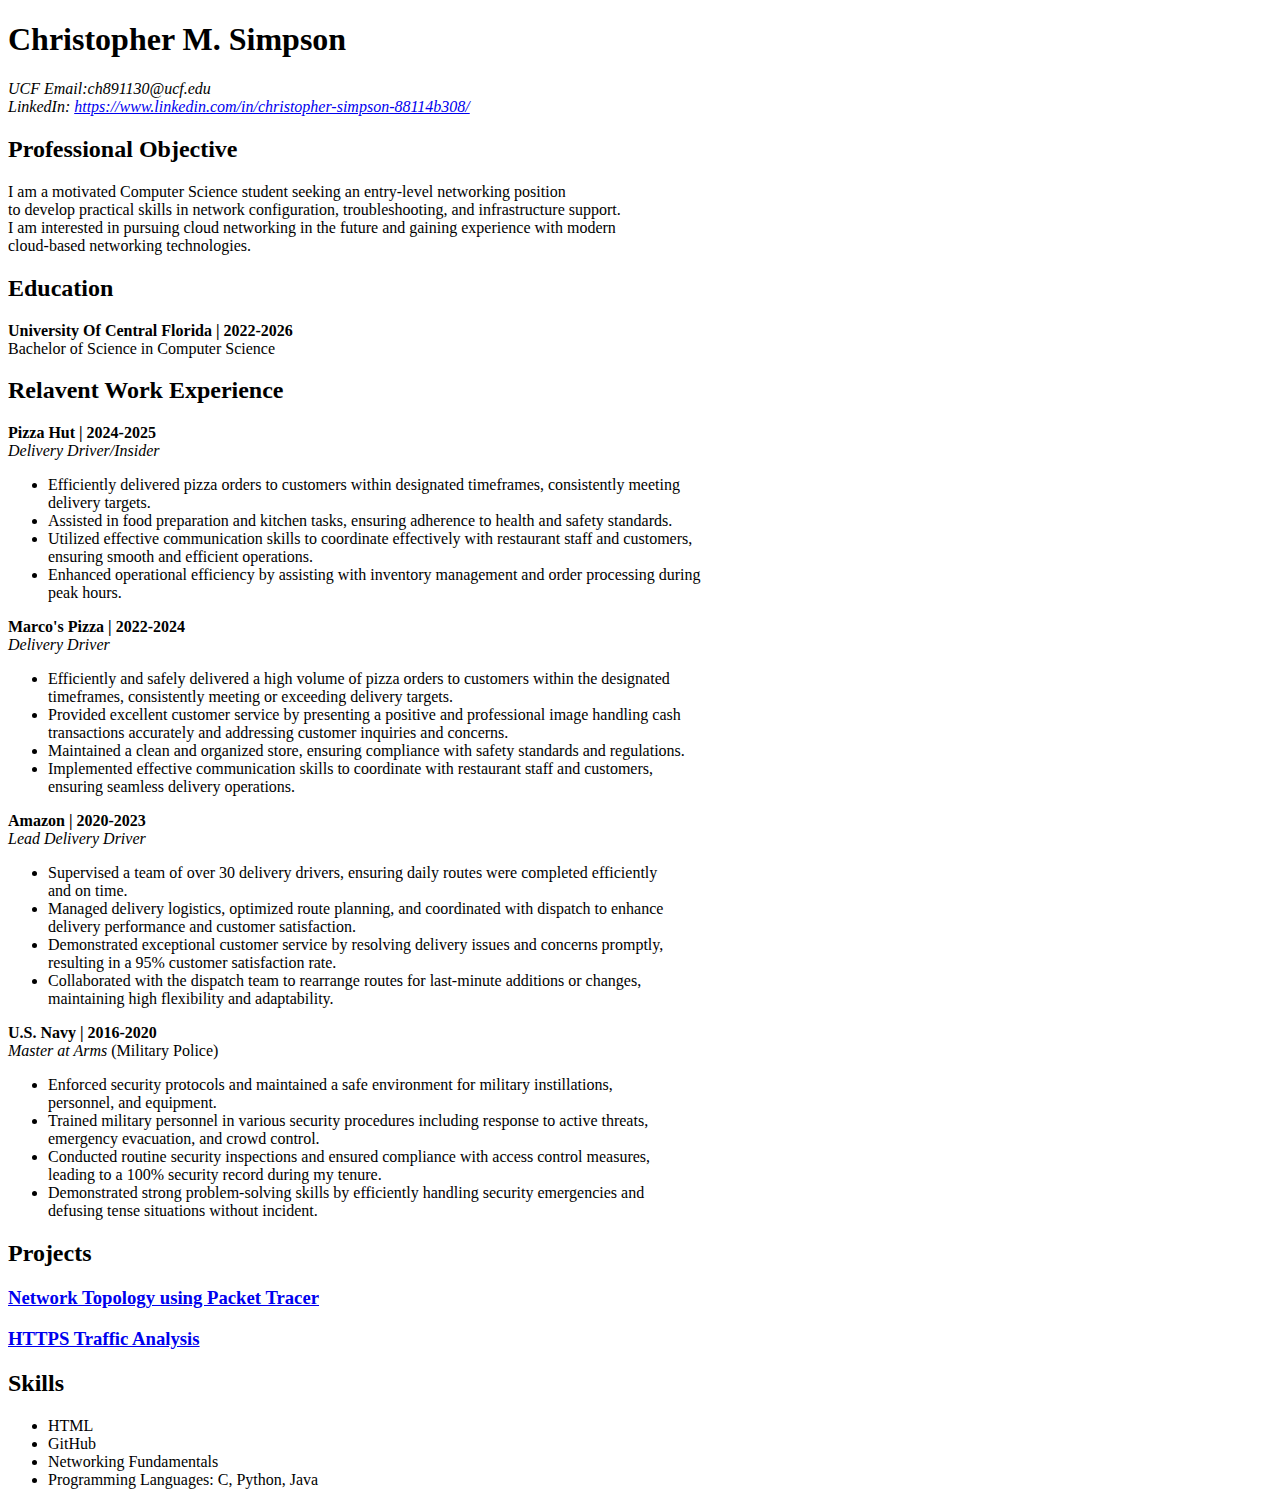
<file: index.html>
<!DOCTYPE html>
<html lang="en">
    <head>
        <title>Christopher M. Simpson - Resume</title>
    </head>
<body>

        <h1>Christopher M. Simpson</h1>

        <address>
            UCF Email:ch891130@ucf.edu<br>
            LinkedIn:
            <a href="https://www.linkedin.com/in/christopher-simpson-88114b308/">
                https://www.linkedin.com/in/christopher-simpson-88114b308/</a>
        </address>

        <h2>Professional Objective</h2>
        <p>
            I am a motivated Computer Science student seeking an entry-level networking position<br>
            to develop practical skills in network configuration, troubleshooting, and infrastructure support.<br>
            I am interested in pursuing cloud networking in the future and gaining experience with modern<br>
            cloud-based networking technologies.
        </p>

        <h2>Education</h2>
        <p>
            <b>University Of Central Florida | 2022-2026</b><br>
            Bachelor of Science in Computer Science<br>
            
        </p>

        <h2>Relavent Work Experience</h2>
                <p> 
            <b>Pizza Hut | 2024-2025</b><br>
            <i>Delivery Driver/Insider</i><br>
        </p>
        <ul>
            <li>Efficiently delivered pizza orders to customers within designated timeframes, consistently meeting<br>
                delivery targets.</li>
            <li>Assisted in food preparation and kitchen tasks, ensuring adherence to health and safety standards.</li>
            <li>Utilized effective communication skills to coordinate effectively with restaurant staff and customers,<br>
                ensuring smooth and efficient operations.</li>
            <li>Enhanced operational efficiency by assisting with inventory management and order processing during<br>
                peak hours.</li>
        </ul>

        <p> 
            <b>Marco's Pizza | 2022-2024</b><br>
            <i>Delivery Driver</i><br>
        </p>
        <ul>
            <li>Efficiently and safely delivered a high volume of pizza orders to customers within the designated<br>
                timeframes, consistently meeting or exceeding delivery targets.</li>
            <li>Provided excellent customer service by presenting a positive and professional image handling cash<br>
                transactions accurately and addressing customer inquiries and concerns.</li>
            <li>Maintained a clean and organized store, ensuring compliance with safety standards and regulations.</li>
            <li>Implemented effective communication skills to coordinate with restaurant staff and customers,<br>
                ensuring seamless delivery operations. </li>               
        </ul>

        <p> 
            <b>Amazon | 2020-2023</b><br>
            <i>Lead Delivery Driver</i><br>
        </p>
        <ul>
            <li> Supervised a team of over 30 delivery drivers, ensuring daily routes were completed efficiently<br>
                 and on time.</li>
            <li>Managed delivery logistics, optimized route planning, and coordinated with dispatch to enhance<br>
                delivery performance and customer satisfaction.</li>
            <li>Demonstrated exceptional customer service by resolving delivery issues and concerns promptly,<br>
                resulting in a 95% customer satisfaction rate. </li>
            <li>Collaborated with the dispatch team to rearrange routes for last-minute additions or changes,<br>
                maintaining high flexibility and adaptability. </li>
        </ul>

        <p> 
            <b>U.S. Navy | 2016-2020</b><br>
            <i>Master at Arms</i> (Military Police)<br>
            
        </p>
        <ul>
            <li> Enforced security protocols and maintained a safe environment for military instillations,<br>
                 personnel, and equipment. </li>
            <li>Trained military personnel in various security procedures including response to active threats,<br>
                 emergency evacuation, and crowd control.</li>
            <li>Conducted routine security inspections and ensured compliance with access control measures,<br>
                leading to a 100% security record during my tenure.</li>
            <li>Demonstrated strong problem-solving skills by efficiently handling security emergencies and<br>
                defusing tense situations without incident. </li>
        </ul>

        <h2>Projects</h2>
            <h3>
                <a href="packet-tracer-project.html">Network Topology using Packet Tracer</a>
            </h3>

            <h3>
                <a href="wireshark-project.html">HTTPS Traffic Analysis</a>
            </h3>
        
        <h2>Skills</h2>
        <ul>
            <li>HTML</li>
            <li>GitHub</li>
            <li>Networking Fundamentals</li>
            <li>Programming Languages: C, Python, Java</li>
        </ul>


</body>
</html>
</file>
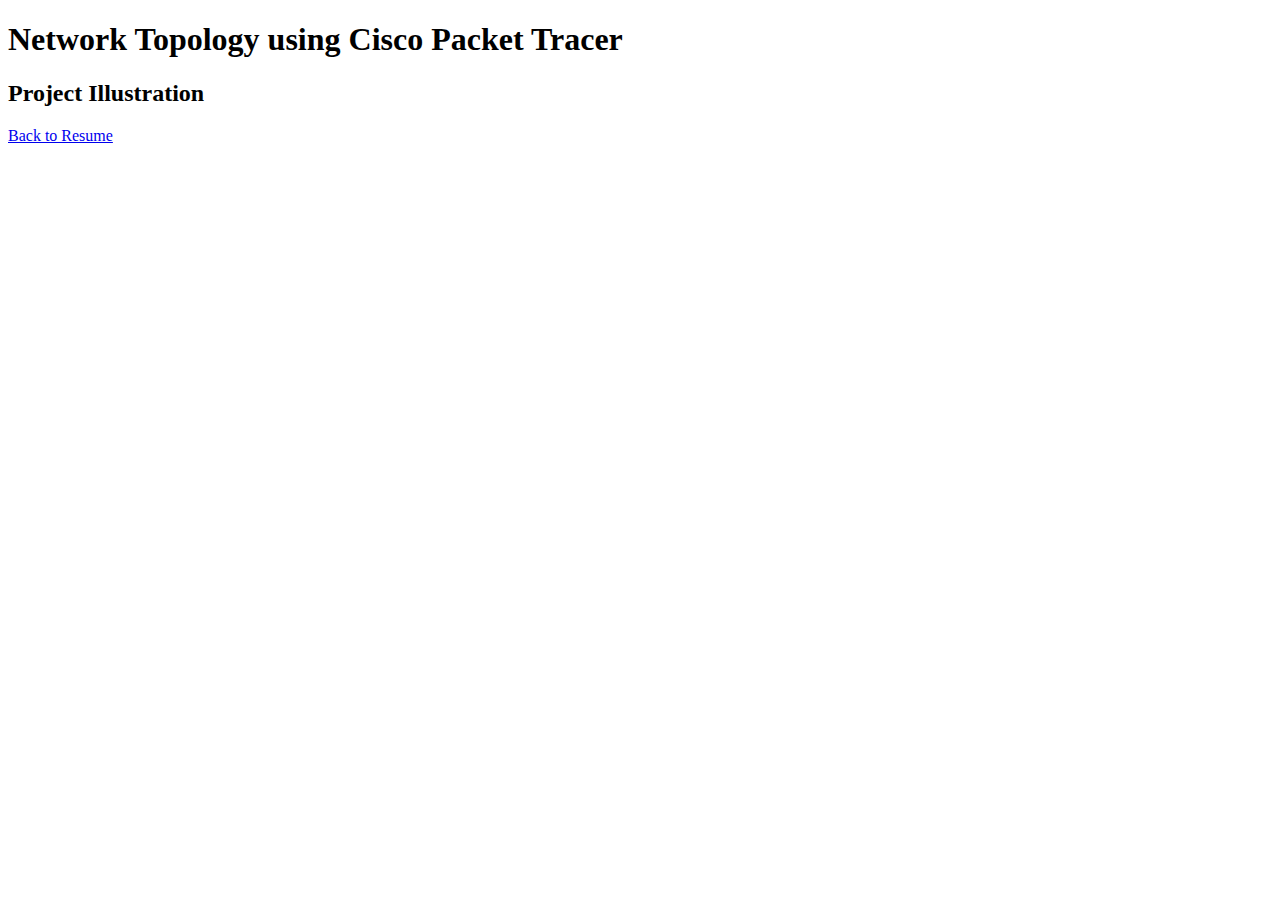
<file: packet-tracer-project.html>
<!DOCTYPE html>
<html lang="en">
    <head>
        <title>Network Topology using Packet Tracer</title>
    </head>
    <body>
        <h1>Network Topology using Cisco Packet Tracer</h1>

        <h2>Project Illustration</h2>

        <footer>
            <a href="resume-main-page.html">Back to Resume</a>
        </footer>
    </body>
</html>
</file>
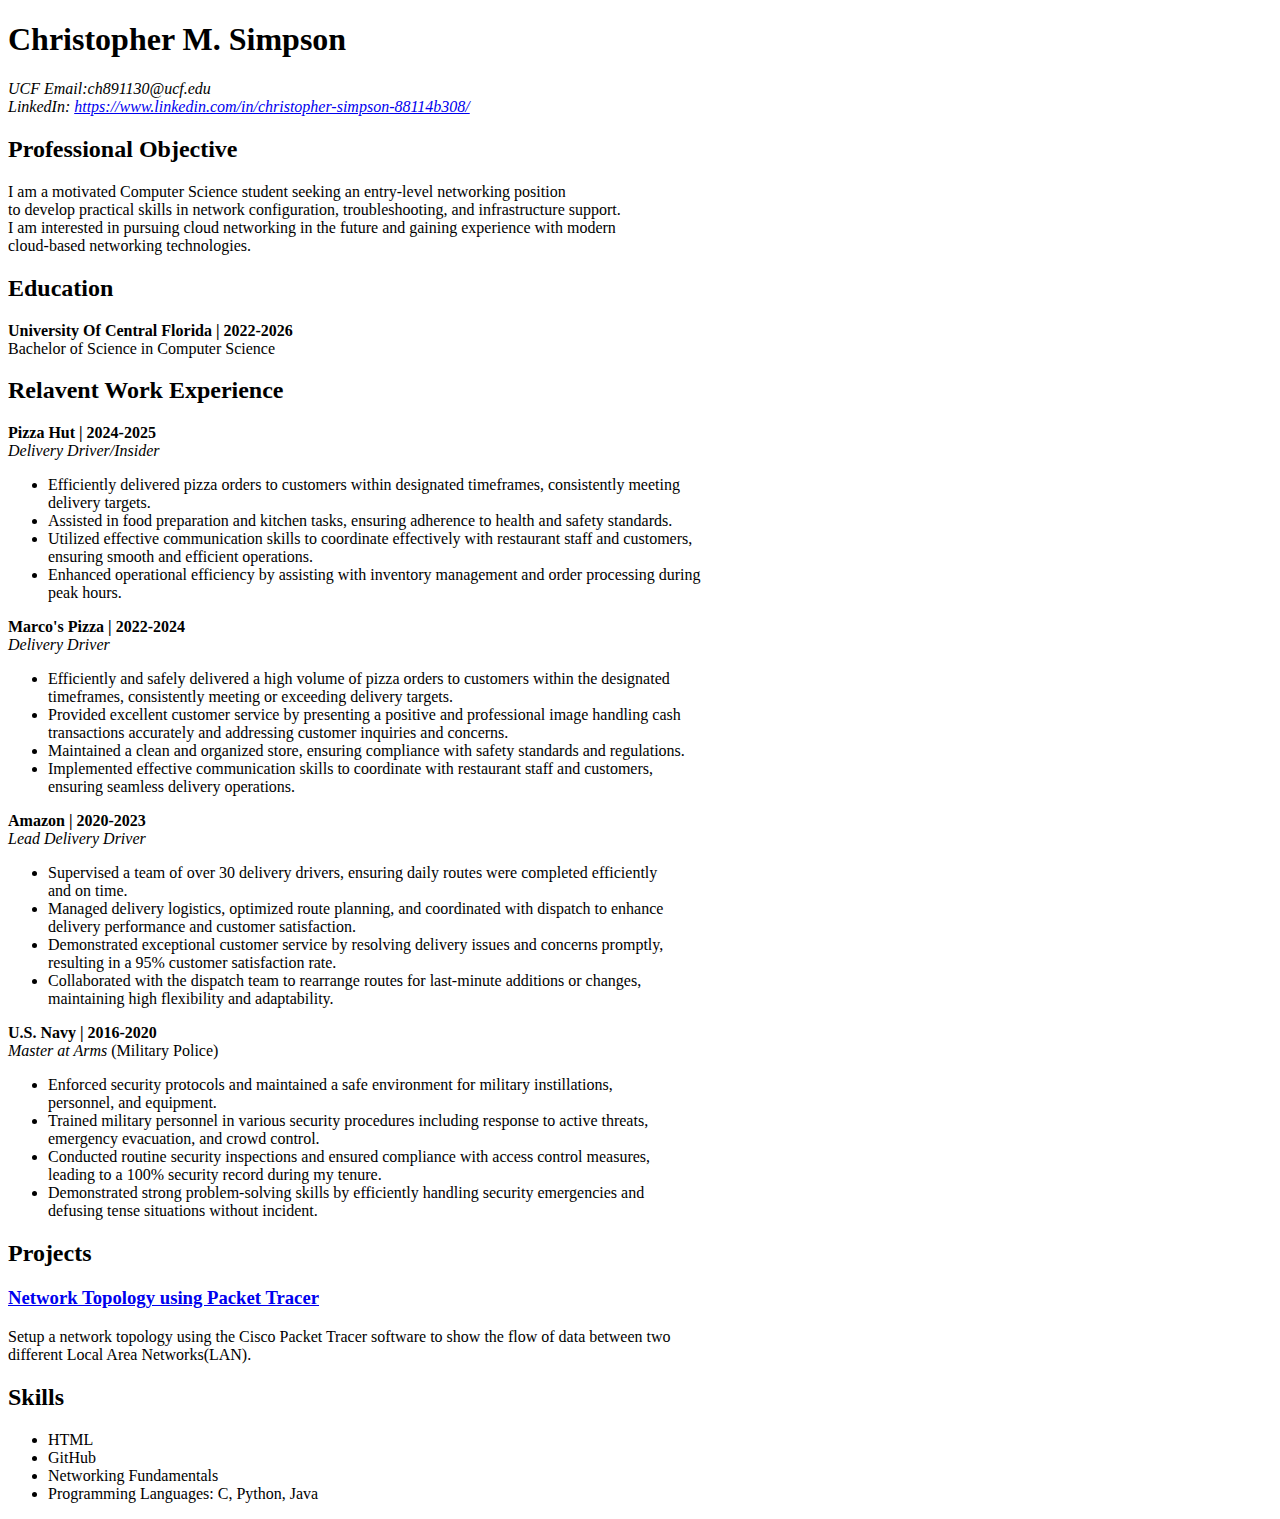
<file: resume-main-page.html>
<!DOCTYPE html>
<html lang="en">
    <head>
        <title>Christopher M. Simpson - Resume</title>
    </head>
<body>

        <h1>Christopher M. Simpson</h1>

        <address>
            UCF Email:ch891130@ucf.edu<br>
            LinkedIn:
            <a href="https://www.linkedin.com/in/christopher-simpson-88114b308/">
                https://www.linkedin.com/in/christopher-simpson-88114b308/</a>
        </address>

        <h2>Professional Objective</h2>
        <p>
            I am a motivated Computer Science student seeking an entry-level networking position<br>
            to develop practical skills in network configuration, troubleshooting, and infrastructure support.<br>
            I am interested in pursuing cloud networking in the future and gaining experience with modern<br>
            cloud-based networking technologies.
        </p>

        <h2>Education</h2>
        <p>
            <b>University Of Central Florida | 2022-2026</b><br>
            Bachelor of Science in Computer Science<br>
            
        </p>

        <h2>Relavent Work Experience</h2>
                <p> 
            <b>Pizza Hut | 2024-2025</b><br>
            <i>Delivery Driver/Insider</i><br>
        </p>
        <ul>
            <li>Efficiently delivered pizza orders to customers within designated timeframes, consistently meeting<br>
                delivery targets.</li>
            <li>Assisted in food preparation and kitchen tasks, ensuring adherence to health and safety standards.</li>
            <li>Utilized effective communication skills to coordinate effectively with restaurant staff and customers,<br>
                ensuring smooth and efficient operations.</li>
            <li>Enhanced operational efficiency by assisting with inventory management and order processing during<br>
                peak hours.</li>
        </ul>

        <p> 
            <b>Marco's Pizza | 2022-2024</b><br>
            <i>Delivery Driver</i><br>
        </p>
        <ul>
            <li>Efficiently and safely delivered a high volume of pizza orders to customers within the designated<br>
                timeframes, consistently meeting or exceeding delivery targets.</li>
            <li>Provided excellent customer service by presenting a positive and professional image handling cash<br>
                transactions accurately and addressing customer inquiries and concerns.</li>
            <li>Maintained a clean and organized store, ensuring compliance with safety standards and regulations.</li>
            <li>Implemented effective communication skills to coordinate with restaurant staff and customers,<br>
                ensuring seamless delivery operations. </li>               
        </ul>

        <p> 
            <b>Amazon | 2020-2023</b><br>
            <i>Lead Delivery Driver</i><br>
        </p>
        <ul>
            <li> Supervised a team of over 30 delivery drivers, ensuring daily routes were completed efficiently<br>
                 and on time.</li>
            <li>Managed delivery logistics, optimized route planning, and coordinated with dispatch to enhance<br>
                delivery performance and customer satisfaction.</li>
            <li>Demonstrated exceptional customer service by resolving delivery issues and concerns promptly,<br>
                resulting in a 95% customer satisfaction rate. </li>
            <li>Collaborated with the dispatch team to rearrange routes for last-minute additions or changes,<br>
                maintaining high flexibility and adaptability. </li>
        </ul>

        <p> 
            <b>U.S. Navy | 2016-2020</b><br>
            <i>Master at Arms</i> (Military Police)<br>
            
        </p>
        <ul>
            <li> Enforced security protocols and maintained a safe environment for military instillations,<br>
                 personnel, and equipment. </li>
            <li>Trained military personnel in various security procedures including response to active threats,<br>
                 emergency evacuation, and crowd control.</li>
            <li>Conducted routine security inspections and ensured compliance with access control measures,<br>
                leading to a 100% security record during my tenure.</li>
            <li>Demonstrated strong problem-solving skills by efficiently handling security emergencies and<br>
                defusing tense situations without incident. </li>
        </ul>

        <h2>Projects</h2>
        <article>
            <h3>
                <a href="project1.html">Network Topology using Packet Tracer</a>
            </h3>

            <p>
            Setup a network topology using the Cisco Packet Tracer software to show the flow of data between two<br>
            different Local Area Networks(LAN).
        </p>
        
        <h2>Skills</h2>
        <ul>
            <li>HTML</li>
            <li>GitHub</li>
            <li>Networking Fundamentals</li>
            <li>Programming Languages: C, Python, Java</li>
        </ul>


</body>
</html>
</file>
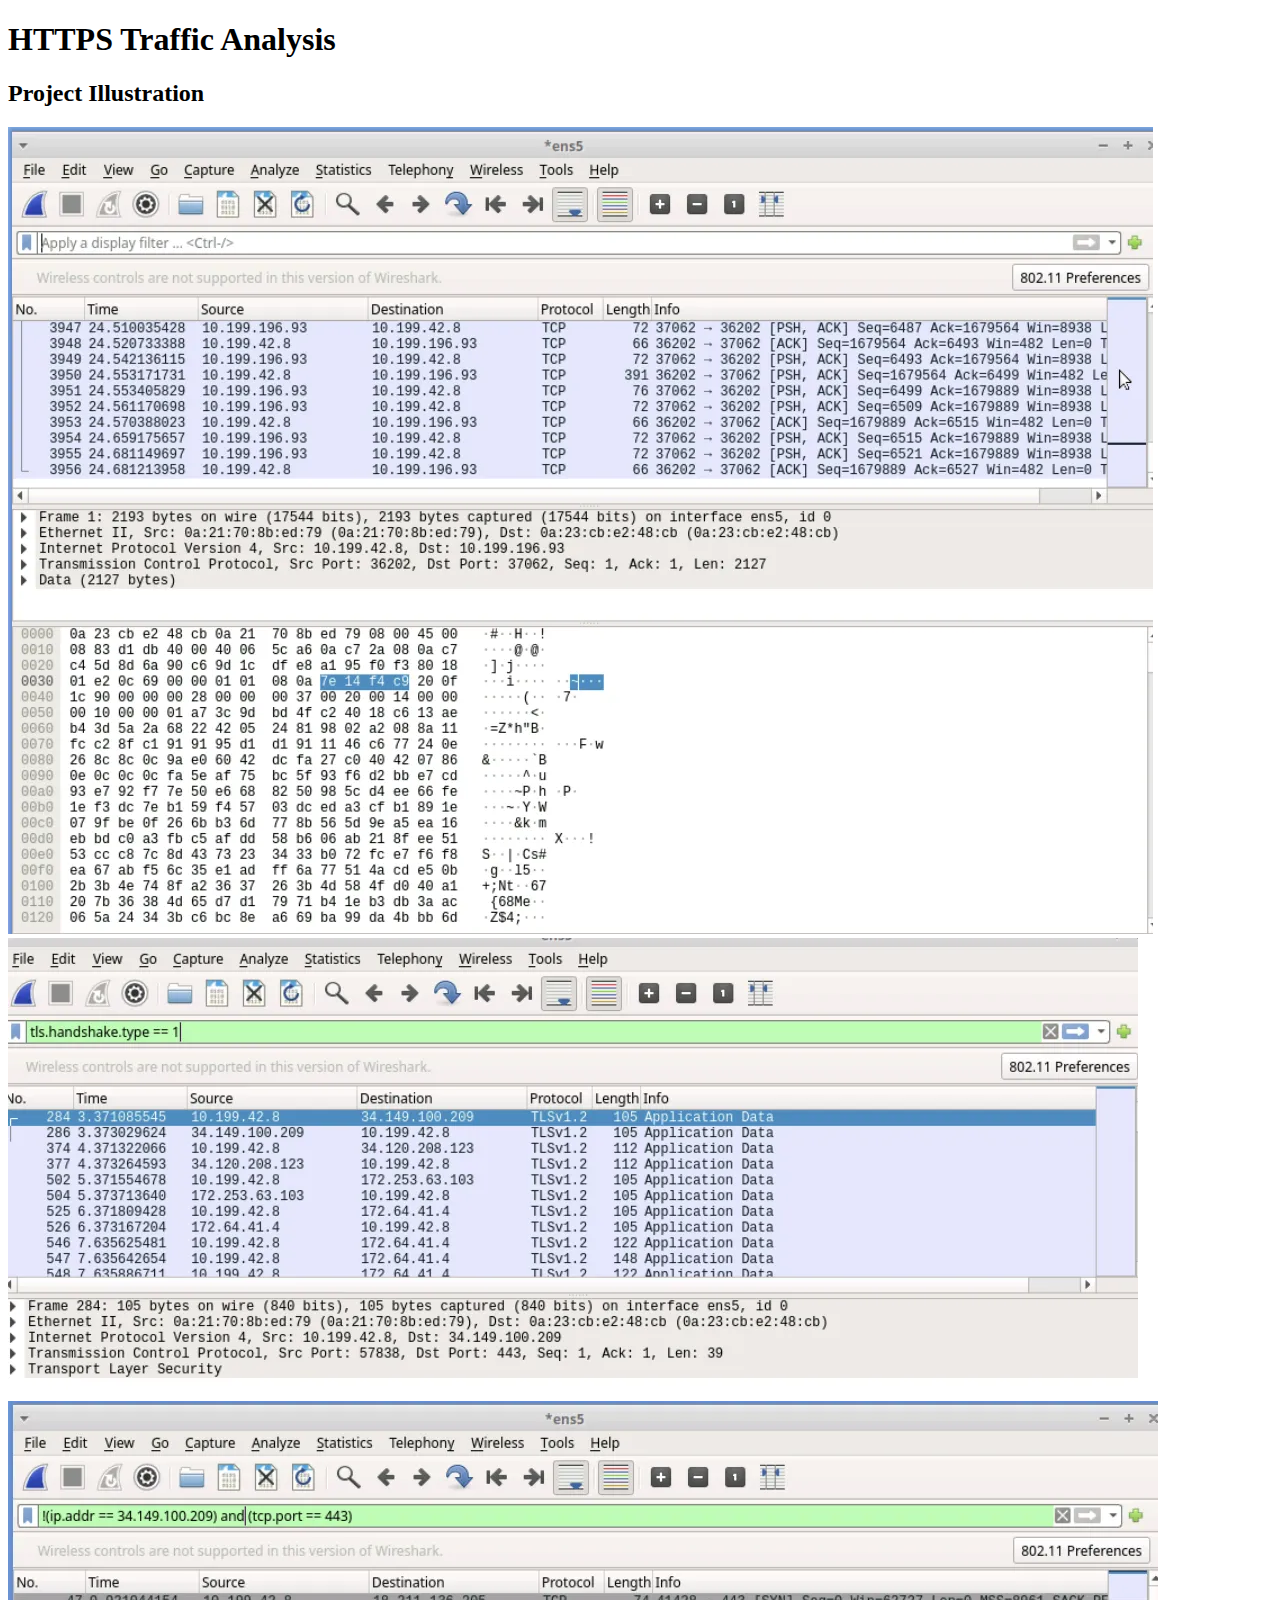
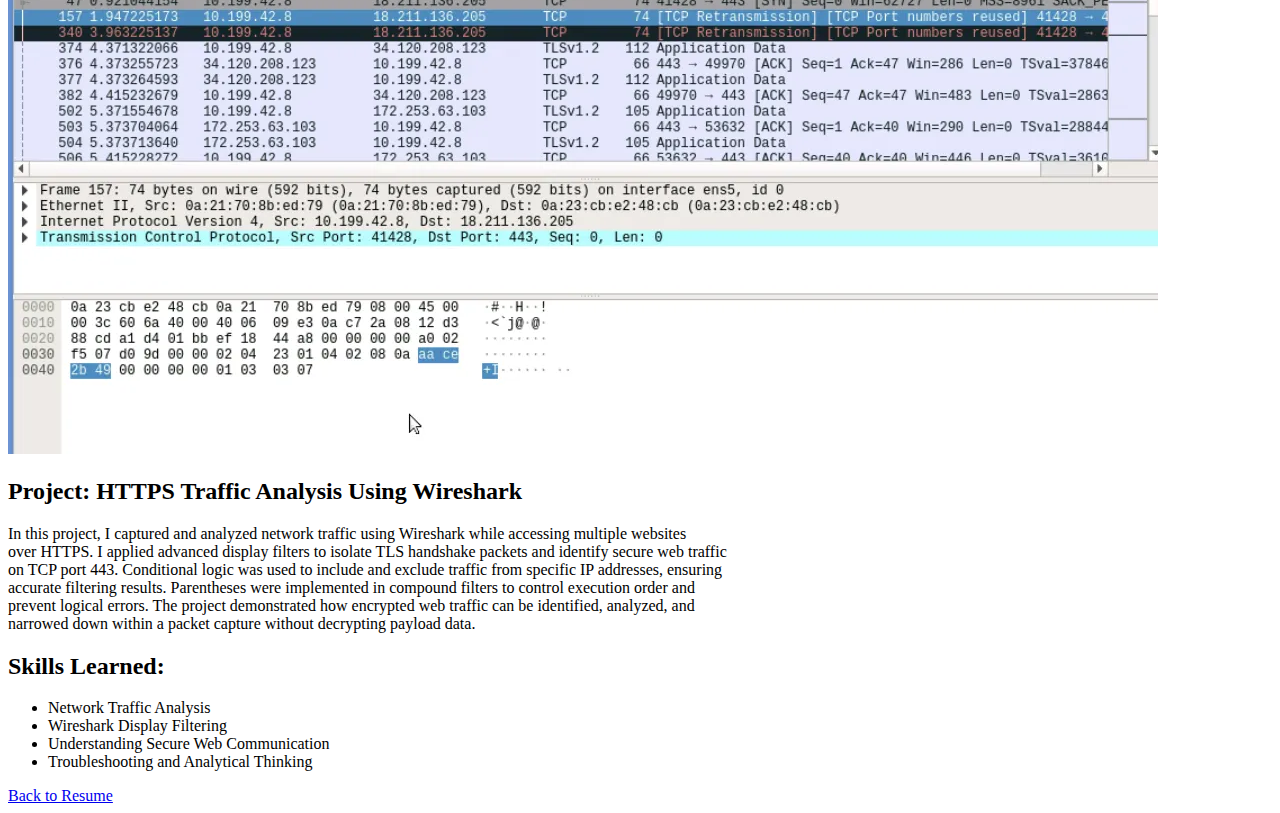
<file: wireshark-project.html>
<!DOCTYPE html>
<html lang="en">
    <head>
        <title>HTTPS Traffic Analysis</title>
    </head>
    <body>
    <h1>HTTPS Traffic Analysis</h1>
    <h2>Project Illustration</h2>
    <img src="./images/Wireshark1.png"><br>
    <img src="./images/Wireshark2.png"><br>
    <img src="./images/Wireshark3.png"><br>
    <h2>Project: HTTPS Traffic Analysis Using Wireshark</h2>
    <p>
        In this project, I captured and analyzed network traffic using Wireshark while accessing multiple websites<br>
        over HTTPS. I applied advanced display filters to isolate TLS handshake packets and identify secure web traffic<br>
        on TCP port 443. Conditional logic was used to include and exclude traffic from specific IP addresses, ensuring<br>
        accurate filtering results. Parentheses were implemented in compound filters to control execution order and<br>
        prevent logical errors. The project demonstrated how encrypted web traffic can be identified, analyzed, and<br>
        narrowed down within a packet capture without decrypting payload data.
    </p>

    <h2>Skills Learned:</h2>
    <ul>
        <li>Network Traffic Analysis</li>
        <li>Wireshark Display Filtering</li>
        <li>Understanding Secure Web Communication</li>
        <li>Troubleshooting and Analytical Thinking</li>
    </ul>

    <footer>
        <a href="resume-main-page.html">Back to Resume</a>
    </footer>
</body>
</html>
</file>
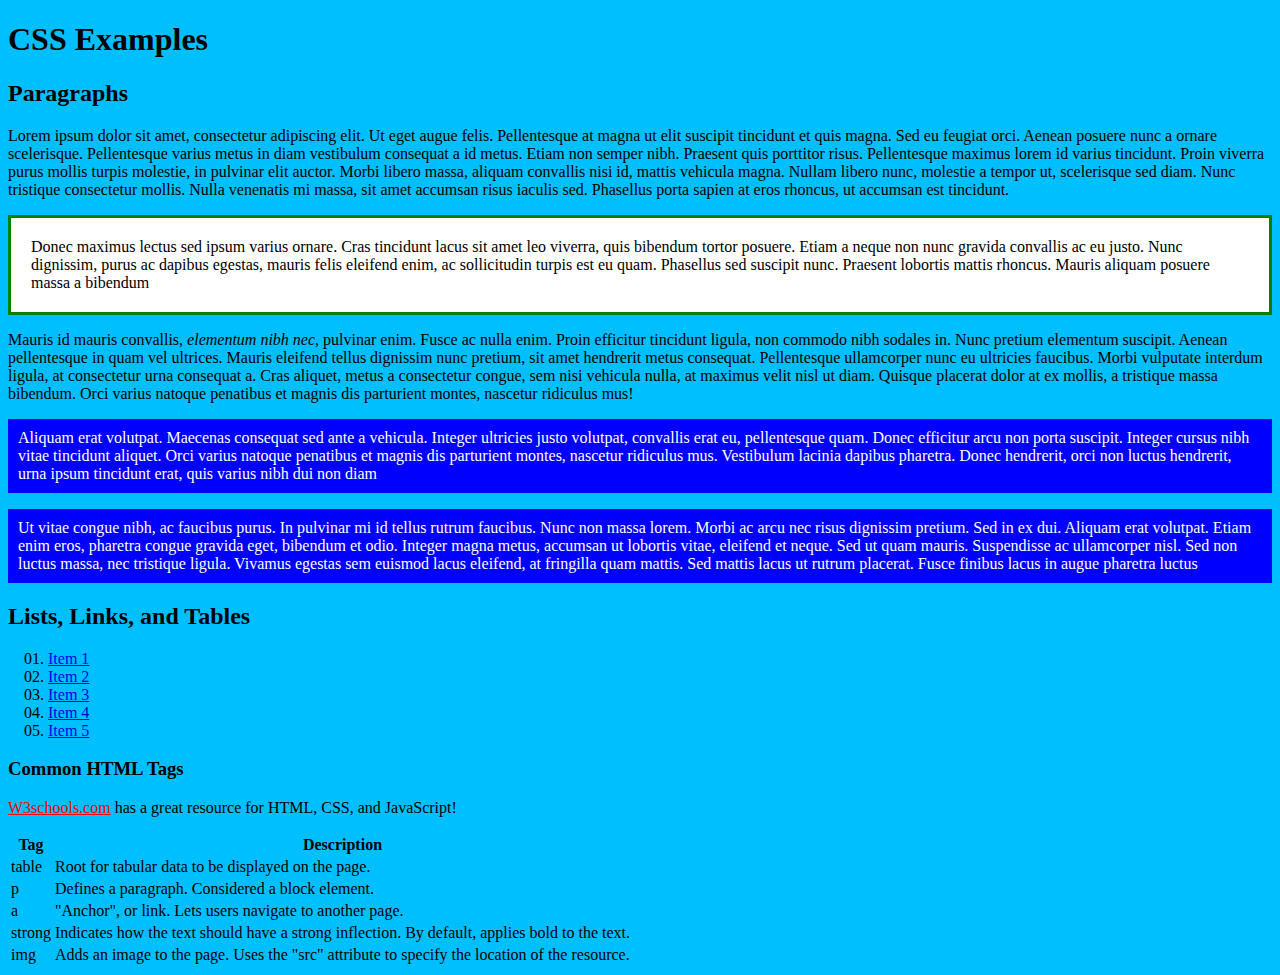
<file: CIS 4004 Assignments/Basic-css.html>
<!DOCTYPE html>
<html lang="en">
	<head>
		<title>CSS Examples</title>
		<link rel="stylesheet" href="Basic-css.css">	
	</head>
		
	<body>
		<h1>CSS Examples</h1>
		
		<article>
		<h2>Paragraphs</h2>
			<section>
				<p>Lorem ipsum dolor sit amet, consectetur adipiscing elit. Ut eget augue felis. Pellentesque at magna ut elit suscipit tincidunt et quis magna. Sed eu feugiat orci. Aenean posuere nunc a ornare scelerisque. Pellentesque varius metus in diam vestibulum consequat a id metus. Etiam non semper nibh. Praesent quis porttitor risus. Pellentesque maximus lorem id varius tincidunt. Proin viverra purus mollis turpis molestie, in pulvinar elit auctor. Morbi libero massa, aliquam convallis nisi id, mattis vehicula magna. Nullam libero nunc, molestie a tempor ut, scelerisque sed diam. Nunc tristique consectetur mollis. Nulla venenatis mi massa, sit amet accumsan risus iaculis sed. Phasellus porta sapien at eros rhoncus, ut accumsan est tincidunt.</p>
				<p id="paragraph2">Donec maximus lectus sed ipsum varius ornare. Cras tincidunt lacus sit amet leo viverra, quis bibendum tortor posuere. Etiam a neque non nunc gravida convallis ac eu justo. Nunc dignissim, purus ac dapibus egestas, mauris felis eleifend enim, ac sollicitudin turpis est eu quam. Phasellus sed suscipit nunc. Praesent lobortis mattis rhoncus. Mauris aliquam posuere massa a bibendum</p>
			</section>
			<section>
				<p>Mauris id mauris convallis, <em>elementum nibh nec</em>, pulvinar enim. Fusce ac nulla enim. Proin efficitur tincidunt ligula, non commodo nibh sodales in. Nunc pretium elementum suscipit. Aenean pellentesque in quam vel ultrices. Mauris eleifend tellus dignissim nunc pretium, sit amet hendrerit metus consequat. Pellentesque ullamcorper nunc eu ultricies faucibus. Morbi vulputate interdum ligula, at consectetur urna consequat a. Cras aliquet, metus a consectetur congue, sem nisi vehicula nulla, at maximus velit nisl ut diam. Quisque placerat dolor at ex mollis, a tristique massa bibendum. Orci varius natoque penatibus et magnis dis parturient montes, nascetur ridiculus mus!</p>
				<p class="blue">Aliquam erat volutpat. Maecenas consequat sed ante a vehicula. Integer ultricies justo volutpat, convallis erat eu, pellentesque quam. Donec efficitur arcu non porta suscipit. Integer cursus nibh vitae tincidunt aliquet. Orci varius natoque penatibus et magnis dis parturient montes, nascetur ridiculus mus. Vestibulum lacinia dapibus pharetra. Donec hendrerit, orci non luctus hendrerit, urna ipsum tincidunt erat, quis varius nibh dui non diam</p>
				<p class="blue">Ut vitae congue nibh, ac faucibus purus. In pulvinar mi id tellus rutrum faucibus. Nunc non massa lorem. Morbi ac arcu nec risus dignissim pretium. Sed in ex dui. Aliquam erat volutpat. Etiam enim eros, pharetra congue gravida eget, bibendum et odio. Integer magna metus, accumsan ut lobortis vitae, eleifend et neque. Sed ut quam mauris. Suspendisse ac ullamcorper nisl. Sed non luctus massa, nec tristique ligula. Vivamus egestas sem euismod lacus eleifend, at fringilla quam mattis. Sed mattis lacus ut rutrum placerat. Fusce finibus lacus in augue pharetra luctus</p>
			</section>
		</article>
		
		<article>
			<h2>Lists, Links, and Tables</h2>
			<ol>
				<li><a href="#">Item 1</a></li>
				<li><a href="#">Item 2</a></li>
				<li><a href="#">Item 3</a></li>
				<li><a href="#">Item 4</a></li>
				<li><a href="#">Item 5</a></li>
			</ol>
			
			<section>
				<h3>Common HTML Tags</h3>
				
				<p><a href="http://www.w3schools.com" target="_blank" class="w3-link">W3schools.com</a> has a great resource for HTML, CSS, and JavaScript!</p>
				
				<table>
					<tr>
						<th>Tag</th><th>Description</th>
					</tr>
					<tr>
						<td>table</td><td>Root for tabular data to be displayed on the page.</td>
					</tr>
					<tr>
						<td>p</td><td>Defines a paragraph.  Considered a block element.</td>
					</tr>
					<tr>
						<td>a</td><td>"Anchor", or link.  Lets users navigate to another page.</td>
					</tr>
					<tr>
						<td>strong</td><td>Indicates how the text should have a strong inflection.  By default, applies bold to the text.</td>
					</tr>
					<tr>
						<td>img</td><td>Adds an image to the page.  Uses the "src" attribute to specify the location of the resource.</td>
					</tr>
				</table>
			</section>
			
		</article>
	</body>
</html>
</file>
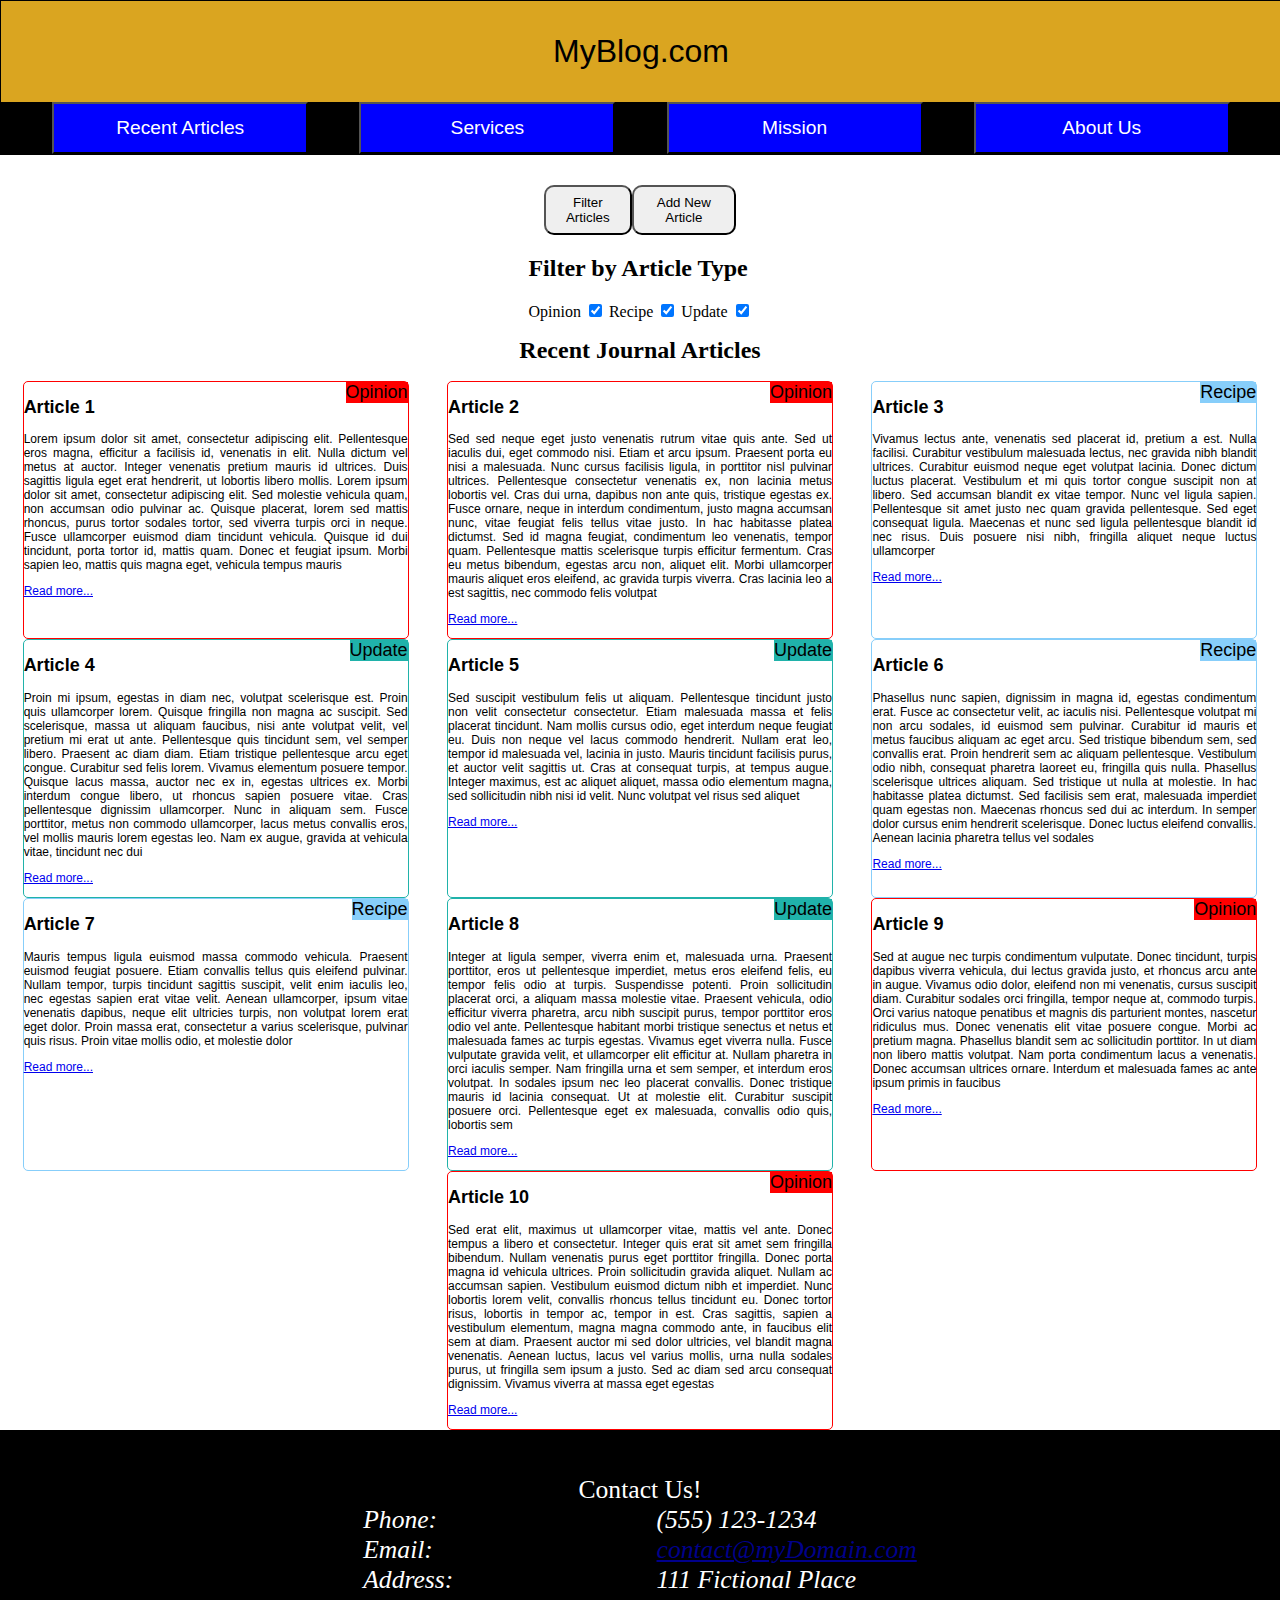
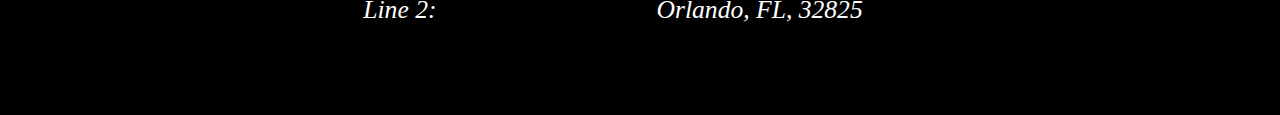
<file: CIS 4004 Assignments/DOM-Manip.html>
<!DOCTYPE html>
<html lang="en">
    <head>
        <title>Recent Journal Articles</title>
        <link rel="stylesheet" href="10_css.css">
        <meta name="viewport" content="width=device-width, initial-scale=1.0" />
		<script src="DOM-Manip.js"></script>
    </head>

    <body>

        <header>
            <p>MyBlog.com</p>

            <nav>
                <button href="recent.html">Recent Articles</button>
                <button href="services.html">Services</button>
                <button href="mission.html">Mission</button>
                <button href="about.html">About Us</button>
            </nav>
        </header>

        <main>

            <div id="showArea">

                <div id="toggleButtons">
                    <button onclick="showFilter()" id="filterButton" type="button">Filter Articles</button>
                    <button onclick="showAddNew()" id="addButton" type="button">Add New Article</button>
                </div>


                <form id="newContent">
                    <h2 class="formRow">Add New Article</h2>

                    <div class="formRow">
                        <label for="inputHeader">Title: </label>
                        <input id="inputHeader" name="inputHeader" type="text">
                    </div>
                    
                    <div class="formRow">
                            <label>Type:</label>
                            <input name="articleType" id="opinionRadio" type="radio"> <label for="opinionRadio">Opinion</label>
                            <input name="articleType" id="recipeRadio" type="radio"> <label for="recipeRadio">Recipe</label>
                            <input name="articleType" id="lifeRadio" type="radio"> <label for="lifeRadio">Life Update</label>
                    </div>

                    <div class="formRow">
                        <label for="inputArticle">Text:</label>
                        <textarea id="inputArticle" name="inputArticle"></textarea>
                    </div>

                    <div class="formRow">
                        <button onclick="addNewArticle()" type="button">Add New Article</button>
                    </div>
                </form>

                <form id="filterContent">
                    <h2>Filter by Article Type</h2>
                    <label for="opinionCheckbox">Opinion</label>
                    <input onclick="filterArticles()" id="opinionCheckbox" type="checkbox" checked>
                    <label for="recipeCheckbox">Recipe</label>
                    <input onclick="filterArticles()" id="recipeCheckbox" type="checkbox" checked>
                    <label for="updateCheckbox">Update</label>
                    <input onclick="filterArticles()" id="updateCheckbox" type="checkbox" checked>
                </form>
            </div>

            <h1>Recent Journal Articles</h1>

            <div id="articleList">
                <article class="opinion" id="a1">
                    <span class="marker">Opinion</span>
                    <h2>Article 1</h2>
                    <p>Lorem ipsum dolor sit amet, consectetur adipiscing elit. Pellentesque eros magna, efficitur a facilisis id, venenatis in elit. Nulla dictum vel metus at auctor. Integer venenatis pretium mauris id ultrices. Duis sagittis ligula eget erat hendrerit, ut lobortis libero mollis. Lorem ipsum dolor sit amet, consectetur adipiscing elit. Sed molestie vehicula quam, non accumsan odio pulvinar ac. Quisque placerat, lorem sed mattis rhoncus, purus tortor sodales tortor, sed viverra turpis orci in neque. Fusce ullamcorper euismod diam tincidunt vehicula. Quisque id dui tincidunt, porta tortor id, mattis quam. Donec et feugiat ipsum. Morbi sapien leo, mattis quis magna eget, vehicula tempus mauris</p>
                    <p><a href="moreDetails.html">Read more...</a></p>
                </article>

                <article class="opinion" id="a2">
                    <span class="marker">Opinion</span>
                    <h2>Article 2</h2>
                    <p>Sed sed neque eget justo venenatis rutrum vitae quis ante. Sed ut iaculis dui, eget commodo nisi. Etiam et arcu ipsum. Praesent porta eu nisi a malesuada. Nunc cursus facilisis ligula, in porttitor nisl pulvinar ultrices. Pellentesque consectetur venenatis ex, non lacinia metus lobortis vel. Cras dui urna, dapibus non ante quis, tristique egestas ex. Fusce ornare, neque in interdum condimentum, justo magna accumsan nunc, vitae feugiat felis tellus vitae justo. In hac habitasse platea dictumst. Sed id magna feugiat, condimentum leo venenatis, tempor quam. Pellentesque mattis scelerisque turpis efficitur fermentum. Cras eu metus bibendum, egestas arcu non, aliquet elit. Morbi ullamcorper mauris aliquet eros eleifend, ac gravida turpis viverra. Cras lacinia leo a est sagittis, nec commodo felis volutpat</p>
                    <p><a href="moreDetails.html">Read more...</a></p>
                </article>

                <article class="recipe" id="a3">
                    <span class="marker">Recipe</span>
                    <h2>Article 3</h2>
                    <p>Vivamus lectus ante, venenatis sed placerat id, pretium a est. Nulla facilisi. Curabitur vestibulum malesuada lectus, nec gravida nibh blandit ultrices. Curabitur euismod neque eget volutpat lacinia. Donec dictum luctus placerat. Vestibulum et mi quis tortor congue suscipit non at libero. Sed accumsan blandit ex vitae tempor. Nunc vel ligula sapien. Pellentesque sit amet justo nec quam gravida pellentesque. Sed eget consequat ligula. Maecenas et nunc sed ligula pellentesque blandit id nec risus. Duis posuere nisi nibh, fringilla aliquet neque luctus ullamcorper</p>
                    <p><a href="moreDetails.html">Read more...</a></p>
                </article>

                <article class="update" id="a4">
                    <span class="marker">Update</span>
                    <h2>Article 4</h2>
                    <p>Proin mi ipsum, egestas in diam nec, volutpat scelerisque est. Proin quis ullamcorper lorem. Quisque fringilla non magna ac suscipit. Sed scelerisque, massa ut aliquam faucibus, nisi ante volutpat velit, vel pretium mi erat ut ante. Pellentesque quis tincidunt sem, vel semper libero. Praesent ac diam diam. Etiam tristique pellentesque arcu eget congue. Curabitur sed felis lorem. Vivamus elementum posuere tempor. Quisque lacus massa, auctor nec ex in, egestas ultrices ex. Morbi interdum congue libero, ut rhoncus sapien posuere vitae. Cras pellentesque dignissim ullamcorper. Nunc in aliquam sem. Fusce porttitor, metus non commodo ullamcorper, lacus metus convallis eros, vel mollis mauris lorem egestas leo. Nam ex augue, gravida at vehicula vitae, tincidunt nec dui</p>
                    <p><a href="moreDetails.html">Read more...</a></p>
                </article>

                <article class="update" id="a5">
                    <span class="marker">Update</span>
                    <h2>Article 5</h2>
                    <p>Sed suscipit vestibulum felis ut aliquam. Pellentesque tincidunt justo non velit consectetur consectetur. Etiam malesuada massa et felis placerat tincidunt. Nam mollis cursus odio, eget interdum neque feugiat eu. Duis non neque vel lacus commodo hendrerit. Nullam erat leo, tempor id malesuada vel, lacinia in justo. Mauris tincidunt facilisis purus, et auctor velit sagittis ut. Cras at consequat turpis, at tempus augue. Integer maximus, est ac aliquet aliquet, massa odio elementum magna, sed sollicitudin nibh nisi id velit. Nunc volutpat vel risus sed aliquet</p>
                    <p><a href="moreDetails.html">Read more...</a></p>
                </article>

                <article class="recipe" id="a6">
                    <span class="marker">Recipe</span>
                    <h2>Article 6</h2>
                    <p>Phasellus nunc sapien, dignissim in magna id, egestas condimentum erat. Fusce ac consectetur velit, ac iaculis nisi. Pellentesque volutpat mi non arcu sodales, id euismod sem pulvinar. Curabitur id mauris et metus faucibus aliquam ac eget arcu. Sed tristique bibendum sem, sed convallis erat. Proin hendrerit sem ac aliquam pellentesque. Vestibulum odio nibh, consequat pharetra laoreet eu, fringilla quis nulla. Phasellus scelerisque ultrices aliquam. Sed tristique ut nulla at molestie. In hac habitasse platea dictumst. Sed facilisis sem erat, malesuada imperdiet quam egestas non. Maecenas rhoncus sed dui ac interdum. In semper dolor cursus enim hendrerit scelerisque. Donec luctus eleifend convallis. Aenean lacinia pharetra tellus vel sodales</p>
                    <p><a href="moreDetails.html">Read more...</a></p>
                </article>

                <article class="recipe" id="a7">
                    <span class="marker">Recipe</span>
                    <h2>Article 7</h2>
                    <p>Mauris tempus ligula euismod massa commodo vehicula. Praesent euismod feugiat posuere. Etiam convallis tellus quis eleifend pulvinar. Nullam tempor, turpis tincidunt sagittis suscipit, velit enim iaculis leo, nec egestas sapien erat vitae velit. Aenean ullamcorper, ipsum vitae venenatis dapibus, neque elit ultricies turpis, non volutpat lorem erat eget dolor. Proin massa erat, consectetur a varius scelerisque, pulvinar quis risus. Proin vitae mollis odio, et molestie dolor</p>
                    <p><a href="moreDetails.html">Read more...</a></p>
                </article>

                <article class="update" id="a8">
                    <span class="marker">Update</span>
                    <h2>Article 8</h2>
                    <p>Integer at ligula semper, viverra enim et, malesuada urna. Praesent porttitor, eros ut pellentesque imperdiet, metus eros eleifend felis, eu tempor felis odio at turpis. Suspendisse potenti. Proin sollicitudin placerat orci, a aliquam massa molestie vitae. Praesent vehicula, odio efficitur viverra pharetra, arcu nibh suscipit purus, tempor porttitor eros odio vel ante. Pellentesque habitant morbi tristique senectus et netus et malesuada fames ac turpis egestas. Vivamus eget viverra nulla. Fusce vulputate gravida velit, et ullamcorper elit efficitur at. Nullam pharetra in orci iaculis semper. Nam fringilla urna et sem semper, et interdum eros volutpat. In sodales ipsum nec leo placerat convallis. Donec tristique mauris id lacinia consequat. Ut at molestie elit. Curabitur suscipit posuere orci. Pellentesque eget ex malesuada, convallis odio quis, lobortis sem</p>
                    <p><a href="moreDetails.html">Read more...</a></p>
                </article>

                <article class="opinion" id="a9">
                    <span class="marker">Opinion</span>
                    <h2>Article 9</h2>
                    <p>Sed at augue nec turpis condimentum vulputate. Donec tincidunt, turpis dapibus viverra vehicula, dui lectus gravida justo, et rhoncus arcu ante in augue. Vivamus odio dolor, eleifend non mi venenatis, cursus suscipit diam. Curabitur sodales orci fringilla, tempor neque at, commodo turpis. Orci varius natoque penatibus et magnis dis parturient montes, nascetur ridiculus mus. Donec venenatis elit vitae posuere congue. Morbi ac pretium magna. Phasellus blandit sem ac sollicitudin porttitor. In ut diam non libero mattis volutpat. Nam porta condimentum lacus a venenatis. Donec accumsan ultrices ornare. Interdum et malesuada fames ac ante ipsum primis in faucibus</p>
                    <p><a href="moreDetails.html">Read more...</a></p>
                </article>

                <article class="opinion" id="a10">
                    <span class="marker">Opinion</span>
                    <h2>Article 10</h2>
                    <p>Sed erat elit, maximus ut ullamcorper vitae, mattis vel ante. Donec tempus a libero et consectetur. Integer quis erat sit amet sem fringilla bibendum. Nullam venenatis purus eget porttitor fringilla. Donec porta magna id vehicula ultrices. Proin sollicitudin gravida aliquet. Nullam ac accumsan sapien. Vestibulum euismod dictum nibh et imperdiet. Nunc lobortis lorem velit, convallis rhoncus tellus tincidunt eu. Donec tortor risus, lobortis in tempor ac, tempor in est. Cras sagittis, sapien a vestibulum elementum, magna magna commodo ante, in faucibus elit sem at diam. Praesent auctor mi sed dolor ultricies, vel blandit magna venenatis. Aenean luctus, lacus vel varius mollis, urna nulla sodales purus, ut fringilla sem ipsum a justo. Sed ac diam sed arcu consequat dignissim. Vivamus viverra at massa eget egestas</p>
                    <p><a href="moreDetails.html">Read more...</a></p>
                </article>
            </div>

            <footer>
                <p>Contact Us!</p>
                <address>
                    <div>
                        <span>Phone:</span> <span>(555) 123-1234</span>
                        <span>Email:</span> </span><a href="">contact@myDomain.com</a></span>
                        <span>Address:</span> <span>111 Fictional Place</span>
                        <span>Line 2:</span> <span>Orlando, FL, 32825</span>
                    </div>
                </address>
            </footer>
        </main>
    </body>
</html>
</file>
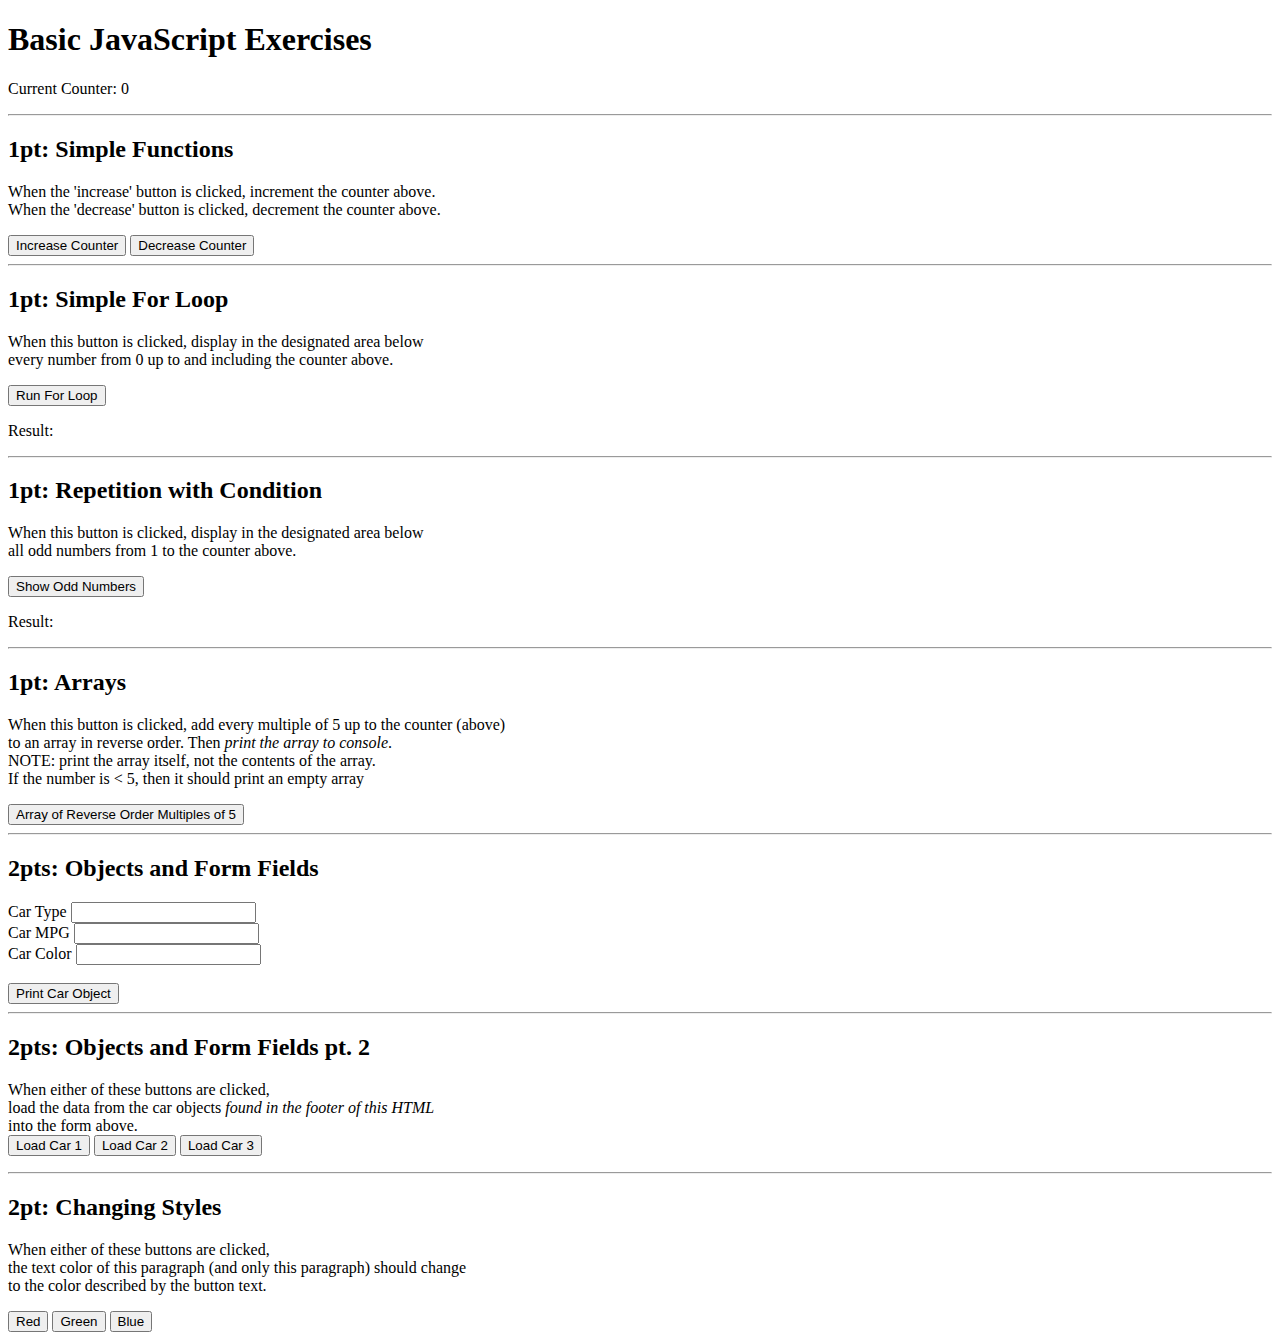
<file: CIS 4004 Assignments/JS-Exercise.html>
<!DOCTYPE html>

<html lang="en">
	<head>
		<title>Basic JavaScript Exercises</title>
		<!-- change the src value to use your own script -->
		<script src="JSE.js" defer></script>
	</head>
	
	
	<body>
		<h1>Basic JavaScript Exercises</h1>

		<p>Current Counter: <span id="counter">0</span></p>
		
		<hr>
		
		<h2>1pt: Simple Functions</h2>
		<p>When the 'increase' button is clicked, increment the counter above.<br>
			When the 'decrease' button is clicked, decrement the counter above.</p>
		<button onclick="tickUp()">Increase Counter</button>
		<button onclick="tickDown()">Decrease Counter</button>
		
		<hr>
		
		<h2>1pt: Simple For Loop</h2>
		<p>When this button is clicked, display in the designated area below<br>
		every number from 0 up to and including the counter above.</p>
		<button onclick="runForLoop()">Run For Loop</button>
		
		<p>Result: <span id="forLoopResult"></span></p>
		
		<hr>
		
		<h2>1pt: Repetition with Condition</h2>
		<p>When this button is clicked, display in the designated area below<br>
		all odd numbers from 1 to the counter above.</p>
		<button onclick="showOddNumbers()">Show Odd Numbers</button>
		
		<p>Result: <span id="oddNumberResult"></span></p>
		
		<hr>
		
		<h2>1pt: Arrays</h2>
		<p>When this button is clicked, add every multiple of 5 up to the counter (above)<br>
		to an array in reverse order.  Then <em>print the array to console</em>.<br>
		NOTE: print the array itself, not the contents of the array.<br>
		If the number is &lt; 5, then it should print an empty array</p>
		<button onclick="addMultiplesToArray()">Array of Reverse Order Multiples of 5</button>
		
		<hr>
		
		<h2>2pts: Objects and Form Fields</h2>
		<label for="carType">Car Type</label> <input id="carType" type="text"><br>
		<label for="carMPG">Car MPG</label> <input id="carMPG" type="text"><br>
		<label for="carColor">Car Color</label> <input id="carColor" type="text"><br>
		<br>
		
		<button type="button" onclick="printCarObject()">Print Car Object</button>
		
		<hr>
		
		<h2>2pts: Objects and Form Fields pt. 2</h2>
		<p>When either of these buttons are clicked,<br>
		load the data from the car objects <em>found in the footer of this HTML</em><br>
		into the form above.<br>
		<button type="button" onclick="loadCar(1)">Load Car 1</button>
		<button type="button" onclick="loadCar(2)">Load Car 2</button>
		<button type="button" onclick="loadCar(3)">Load Car 3</button>
		
		<hr>
		
		<h2>2pt: Changing Styles</h2>
		<p id="styleParagraph">When either of these buttons are clicked,<br>
		the text color of this paragraph (and only this paragraph) should change<br>
		to the color described by the button text.</p>
		
		<button type="button" onclick="changeColor(1)">Red</button>
		<button type="button" onclick="changeColor(2)">Green</button>
		<button type="button" onclick="changeColor(3)">Blue</button>
	
	
		<footer>
			<script>
				let carObject1 = {cType: "sedan", cMPG: "32", cColor: "blue"};
				let carObject2 = {cType: "truck", cMPG: "28", cColor: "red"};
				let carObject3 = {cType: "van", cMPG: "30", cColor: "green"};
			</script>
		</footer>
	</body>
	
	
</html>
</file>
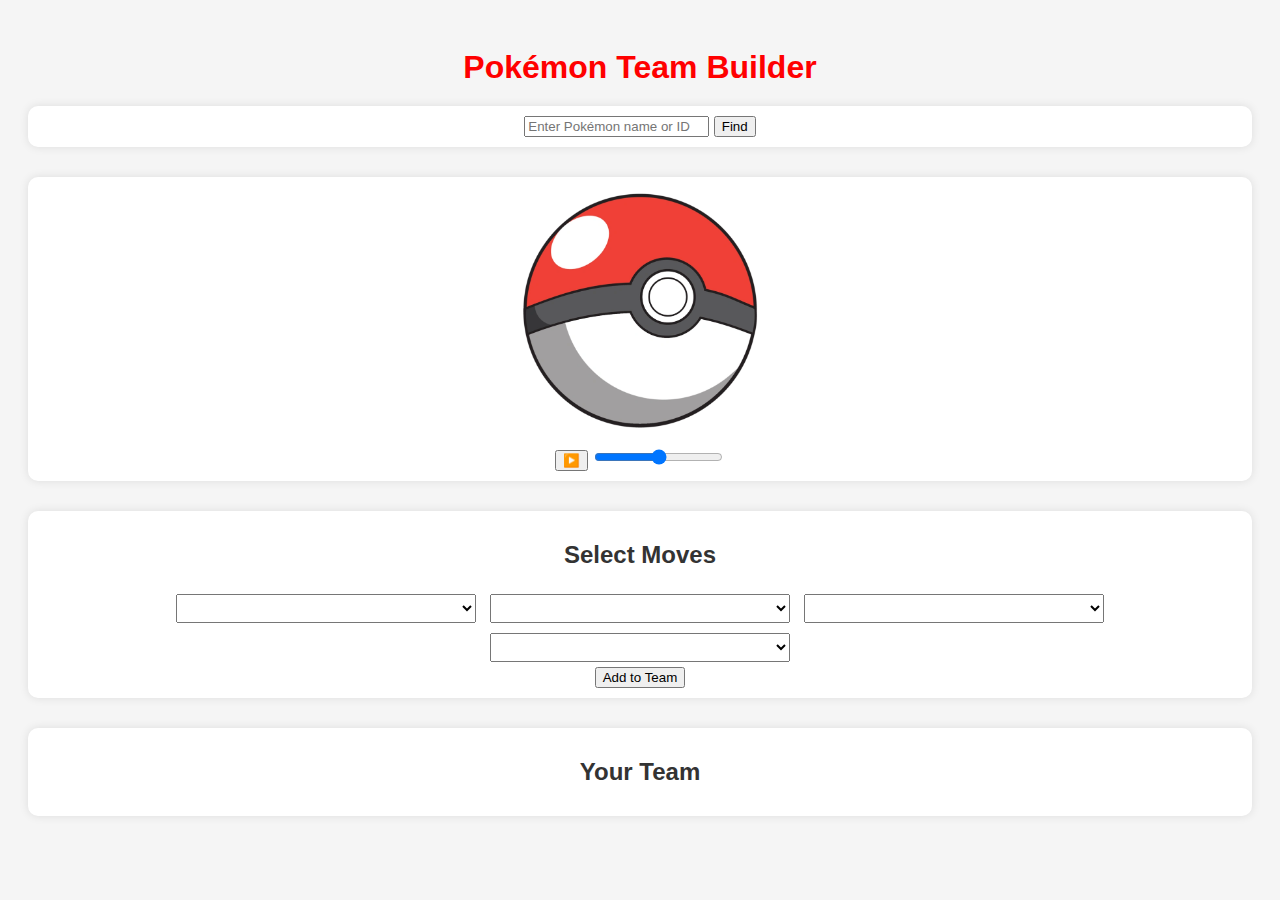
<file: CIS 4004 Assignments/pokemon.html>
<!DOCTYPE html>
<html lang="en">
<head>
    <title>Pokémon Team Builder</title>
    <link rel="stylesheet" href="pokemon.css">
    <script src="pokemon.js" defer></script>
</head>
<body>
    <header>
        <h1>Pokémon Team Builder</h1>
    </header>

    <main>
        <!-- Search Section -->
        <section id="searchSection">
            <input type="text" id="pokemonInput" placeholder="Enter Pokémon name or ID">
            <button onclick="FindPokemon()">Find</button>
        </section>

        <!-- Display Pokémon -->
        <section id="pokemonDisplaySection">
            <div id="pokemonDisplay">
                <img id="defaultPokemon" src="../images/Pokeball.png" alt="Default Pokémon" width="250">
            </div>

            <!-- Audio Controls -->
            <div id="pokemonSound">
                <audio id="pokemonAudio" preload="none"></audio>
                <button id="playButton">▶️</button>
                <input id="volumeControl" type="range" min="0" max="1" step="0.01" value="0.5">
            </div>
        </section>

        <!-- Move Selectors -->
        <section id="moveSelectorsSection">
            <h2>Select Moves</h2>
            <div id="moveSelectors">
                <select id="move1"></select>
                <select id="move2"></select>
                <select id="move3"></select>
                <select id="move4"></select>
            </div>
            <button onclick="addToTeam()">Add to Team</button>
        </section>

        <!-- Team Display -->
        <section id="teamSection">
            <h2>Your Team</h2>
            <div id="teamDisplay">              
            </div>
        </section>
    </main>
</body>
</html>
</file>
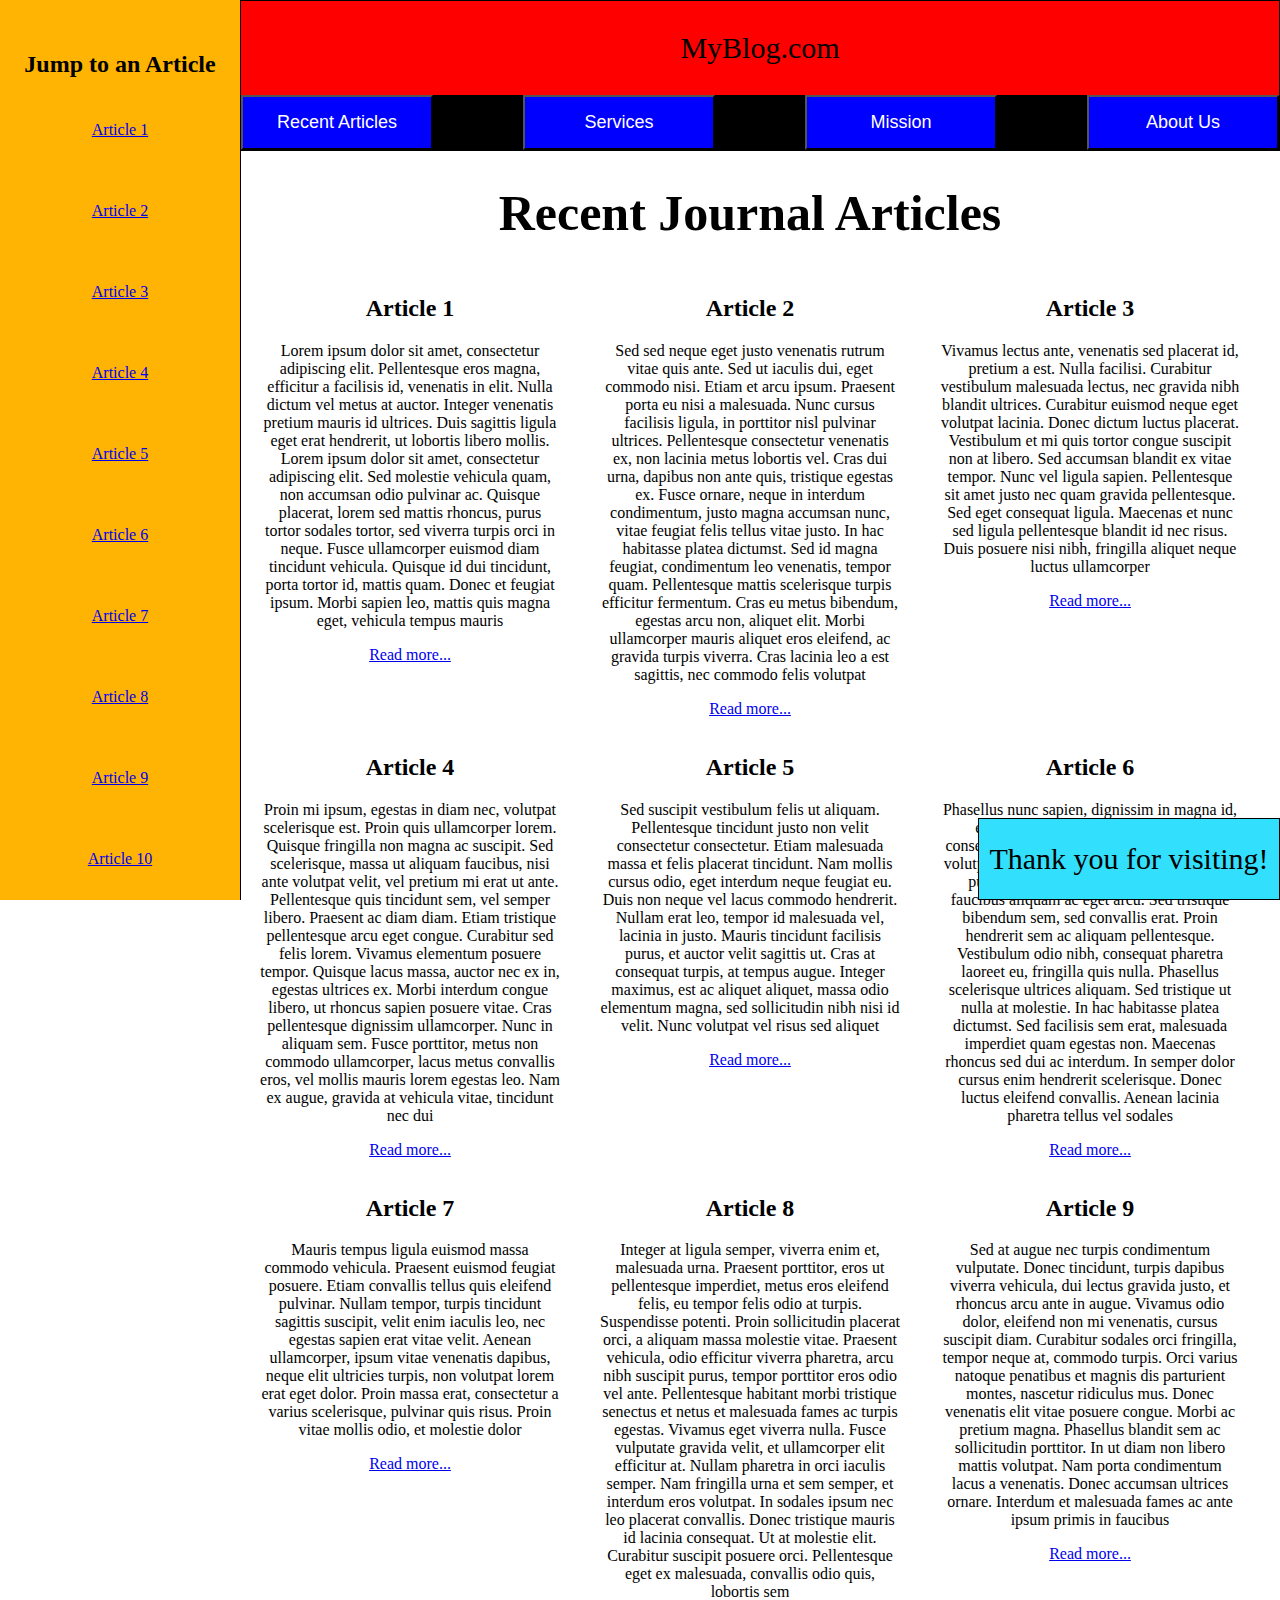
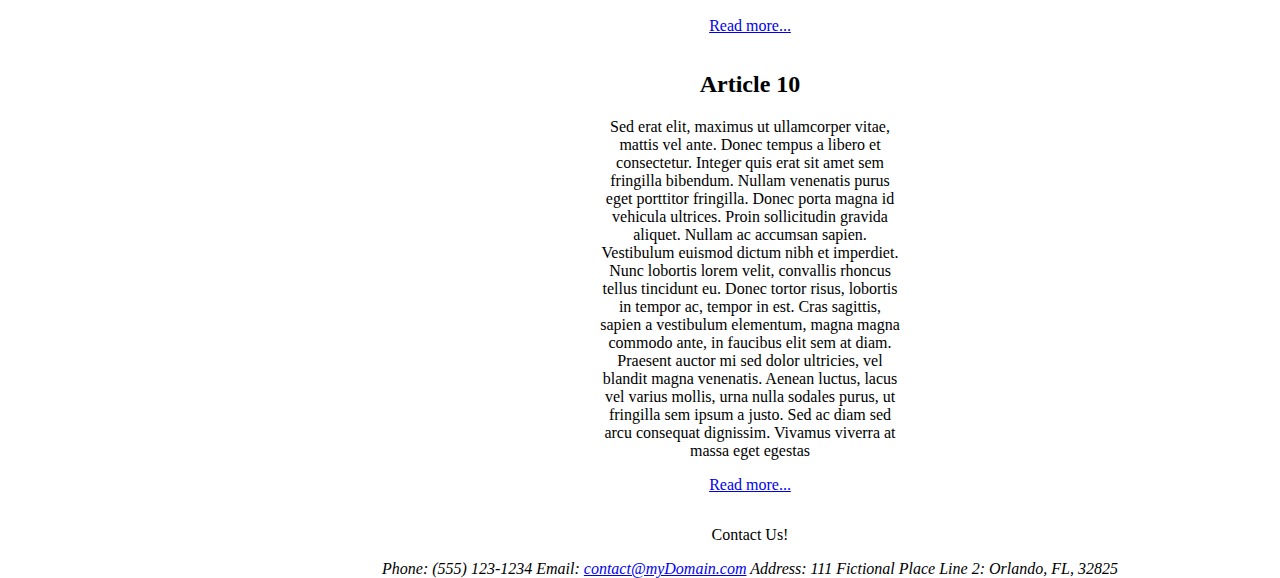
<file: CIS 4004 Assignments/Positioning-css.html>
<!DOCTYPE html>
<html lang="en">
    <head>
        <link rel="stylesheet" href="Positioning-css.css">
    </head>

    <body>
		<nav id="jumpMenu">
            <h2>Jump to an Article</h2>
            <a href="#a1">Article 1</a><br>
            <a href="#a2">Article 2</a><br>
            <a href="#a3">Article 3</a><br>
            <a href="#a4">Article 4</a><br>
            <a href="#a5">Article 5</a><br>
            <a href="#a6">Article 6</a><br>
            <a href="#a7">Article 7</a><br>
            <a href="#a8">Article 8</a><br>
            <a href="#a9">Article 9</a><br>
			<a href="#a10">Article 10</a>
        </nav>
		
        <main>		
		
			<header>
				<p>MyBlog.com</p>
				<nav>
					<button href="recent.html">Recent Articles</button>
					<button href="services.html">Services</button>
					<button href="mission.html">Mission</button>
					<button href="about.html">About Us</button>
				</nav>
			</header>
            
            <h1>Recent Journal Articles</h1>

            <div id="container">
                <article id="a1">
                    <h2>Article 1</h2>
                    <p>Lorem ipsum dolor sit amet, consectetur adipiscing elit. Pellentesque eros magna, efficitur a facilisis id, venenatis in elit. Nulla dictum vel metus at auctor. Integer venenatis pretium mauris id ultrices. Duis sagittis ligula eget erat hendrerit, ut lobortis libero mollis. Lorem ipsum dolor sit amet, consectetur adipiscing elit. Sed molestie vehicula quam, non accumsan odio pulvinar ac. Quisque placerat, lorem sed mattis rhoncus, purus tortor sodales tortor, sed viverra turpis orci in neque. Fusce ullamcorper euismod diam tincidunt vehicula. Quisque id dui tincidunt, porta tortor id, mattis quam. Donec et feugiat ipsum. Morbi sapien leo, mattis quis magna eget, vehicula tempus mauris</p>
                    <p><a href="#">Read more...</a></p>
                </article>

                <article id="a2">
                    <h2>Article 2</h2>
                    <p>Sed sed neque eget justo venenatis rutrum vitae quis ante. Sed ut iaculis dui, eget commodo nisi. Etiam et arcu ipsum. Praesent porta eu nisi a malesuada. Nunc cursus facilisis ligula, in porttitor nisl pulvinar ultrices. Pellentesque consectetur venenatis ex, non lacinia metus lobortis vel. Cras dui urna, dapibus non ante quis, tristique egestas ex. Fusce ornare, neque in interdum condimentum, justo magna accumsan nunc, vitae feugiat felis tellus vitae justo. In hac habitasse platea dictumst. Sed id magna feugiat, condimentum leo venenatis, tempor quam. Pellentesque mattis scelerisque turpis efficitur fermentum. Cras eu metus bibendum, egestas arcu non, aliquet elit. Morbi ullamcorper mauris aliquet eros eleifend, ac gravida turpis viverra. Cras lacinia leo a est sagittis, nec commodo felis volutpat</p>
                    <p><a href="#">Read more...</a></p>
                </article>

                <article id="a3">
                    <h2>Article 3</h2>
                    <p>Vivamus lectus ante, venenatis sed placerat id, pretium a est. Nulla facilisi. Curabitur vestibulum malesuada lectus, nec gravida nibh blandit ultrices. Curabitur euismod neque eget volutpat lacinia. Donec dictum luctus placerat. Vestibulum et mi quis tortor congue suscipit non at libero. Sed accumsan blandit ex vitae tempor. Nunc vel ligula sapien. Pellentesque sit amet justo nec quam gravida pellentesque. Sed eget consequat ligula. Maecenas et nunc sed ligula pellentesque blandit id nec risus. Duis posuere nisi nibh, fringilla aliquet neque luctus ullamcorper</p>
                    <p><a href="#">Read more...</a></p>
                </article>

                <article id="a4">
                    <h2>Article 4</h2>
                    <p>Proin mi ipsum, egestas in diam nec, volutpat scelerisque est. Proin quis ullamcorper lorem. Quisque fringilla non magna ac suscipit. Sed scelerisque, massa ut aliquam faucibus, nisi ante volutpat velit, vel pretium mi erat ut ante. Pellentesque quis tincidunt sem, vel semper libero. Praesent ac diam diam. Etiam tristique pellentesque arcu eget congue. Curabitur sed felis lorem. Vivamus elementum posuere tempor. Quisque lacus massa, auctor nec ex in, egestas ultrices ex. Morbi interdum congue libero, ut rhoncus sapien posuere vitae. Cras pellentesque dignissim ullamcorper. Nunc in aliquam sem. Fusce porttitor, metus non commodo ullamcorper, lacus metus convallis eros, vel mollis mauris lorem egestas leo. Nam ex augue, gravida at vehicula vitae, tincidunt nec dui</p>
                    <p><a href="#">Read more...</a></p>
                </article>

                <article id="a5">
                    <h2>Article 5</h2>
                    <p>Sed suscipit vestibulum felis ut aliquam. Pellentesque tincidunt justo non velit consectetur consectetur. Etiam malesuada massa et felis placerat tincidunt. Nam mollis cursus odio, eget interdum neque feugiat eu. Duis non neque vel lacus commodo hendrerit. Nullam erat leo, tempor id malesuada vel, lacinia in justo. Mauris tincidunt facilisis purus, et auctor velit sagittis ut. Cras at consequat turpis, at tempus augue. Integer maximus, est ac aliquet aliquet, massa odio elementum magna, sed sollicitudin nibh nisi id velit. Nunc volutpat vel risus sed aliquet</p>
                    <p><a href="#">Read more...</a></p>
                </article>

                <article id="a6">
                    <h2>Article 6</h2>
                    <p>Phasellus nunc sapien, dignissim in magna id, egestas condimentum erat. Fusce ac consectetur velit, ac iaculis nisi. Pellentesque volutpat mi non arcu sodales, id euismod sem pulvinar. Curabitur id mauris et metus faucibus aliquam ac eget arcu. Sed tristique bibendum sem, sed convallis erat. Proin hendrerit sem ac aliquam pellentesque. Vestibulum odio nibh, consequat pharetra laoreet eu, fringilla quis nulla. Phasellus scelerisque ultrices aliquam. Sed tristique ut nulla at molestie. In hac habitasse platea dictumst. Sed facilisis sem erat, malesuada imperdiet quam egestas non. Maecenas rhoncus sed dui ac interdum. In semper dolor cursus enim hendrerit scelerisque. Donec luctus eleifend convallis. Aenean lacinia pharetra tellus vel sodales</p>
                    <p><a href="#">Read more...</a></p>
                </article>

                <article id="a7">
                    <h2>Article 7</h2>
                    <p>Mauris tempus ligula euismod massa commodo vehicula. Praesent euismod feugiat posuere. Etiam convallis tellus quis eleifend pulvinar. Nullam tempor, turpis tincidunt sagittis suscipit, velit enim iaculis leo, nec egestas sapien erat vitae velit. Aenean ullamcorper, ipsum vitae venenatis dapibus, neque elit ultricies turpis, non volutpat lorem erat eget dolor. Proin massa erat, consectetur a varius scelerisque, pulvinar quis risus. Proin vitae mollis odio, et molestie dolor</p>
                    <p><a href="#">Read more...</a></p>
                </article>

                <article id="a8">
                    <h2>Article 8</h2>
                    <p>Integer at ligula semper, viverra enim et, malesuada urna. Praesent porttitor, eros ut pellentesque imperdiet, metus eros eleifend felis, eu tempor felis odio at turpis. Suspendisse potenti. Proin sollicitudin placerat orci, a aliquam massa molestie vitae. Praesent vehicula, odio efficitur viverra pharetra, arcu nibh suscipit purus, tempor porttitor eros odio vel ante. Pellentesque habitant morbi tristique senectus et netus et malesuada fames ac turpis egestas. Vivamus eget viverra nulla. Fusce vulputate gravida velit, et ullamcorper elit efficitur at. Nullam pharetra in orci iaculis semper. Nam fringilla urna et sem semper, et interdum eros volutpat. In sodales ipsum nec leo placerat convallis. Donec tristique mauris id lacinia consequat. Ut at molestie elit. Curabitur suscipit posuere orci. Pellentesque eget ex malesuada, convallis odio quis, lobortis sem</p>
                    <p><a href="#">Read more...</a></p>
                </article>

                <article id="a9">
                    <h2>Article 9</h2>
                    <p>Sed at augue nec turpis condimentum vulputate. Donec tincidunt, turpis dapibus viverra vehicula, dui lectus gravida justo, et rhoncus arcu ante in augue. Vivamus odio dolor, eleifend non mi venenatis, cursus suscipit diam. Curabitur sodales orci fringilla, tempor neque at, commodo turpis. Orci varius natoque penatibus et magnis dis parturient montes, nascetur ridiculus mus. Donec venenatis elit vitae posuere congue. Morbi ac pretium magna. Phasellus blandit sem ac sollicitudin porttitor. In ut diam non libero mattis volutpat. Nam porta condimentum lacus a venenatis. Donec accumsan ultrices ornare. Interdum et malesuada fames ac ante ipsum primis in faucibus</p>
                    <p><a href="#">Read more...</a></p>
                </article>

                <article id="a10">
                    <h2>Article 10</h2>
                    <p>Sed erat elit, maximus ut ullamcorper vitae, mattis vel ante. Donec tempus a libero et consectetur. Integer quis erat sit amet sem fringilla bibendum. Nullam venenatis purus eget porttitor fringilla. Donec porta magna id vehicula ultrices. Proin sollicitudin gravida aliquet. Nullam ac accumsan sapien. Vestibulum euismod dictum nibh et imperdiet. Nunc lobortis lorem velit, convallis rhoncus tellus tincidunt eu. Donec tortor risus, lobortis in tempor ac, tempor in est. Cras sagittis, sapien a vestibulum elementum, magna magna commodo ante, in faucibus elit sem at diam. Praesent auctor mi sed dolor ultricies, vel blandit magna venenatis. Aenean luctus, lacus vel varius mollis, urna nulla sodales purus, ut fringilla sem ipsum a justo. Sed ac diam sed arcu consequat dignissim. Vivamus viverra at massa eget egestas</p>
                    <p><a href="#">Read more...</a></p>
                </article>
            </div>
			
			<p id="thanks">Thank you for visiting!</p>

            <footer>
                <p>Contact Us!</p>
                <address>
                    <div>
                        <span>Phone:</span> <span>(555) 123-1234</span>
                        <span>Email:</span> </span><a href="#">contact@myDomain.com</a></span>
                        <span>Address:</span> <span>111 Fictional Place</span>
                        <span>Line 2:</span> <span>Orlando, FL, 32825</span>
                    </div>
                </address>
				
            </footer>
        </main>
    </body>
</html>
</file>
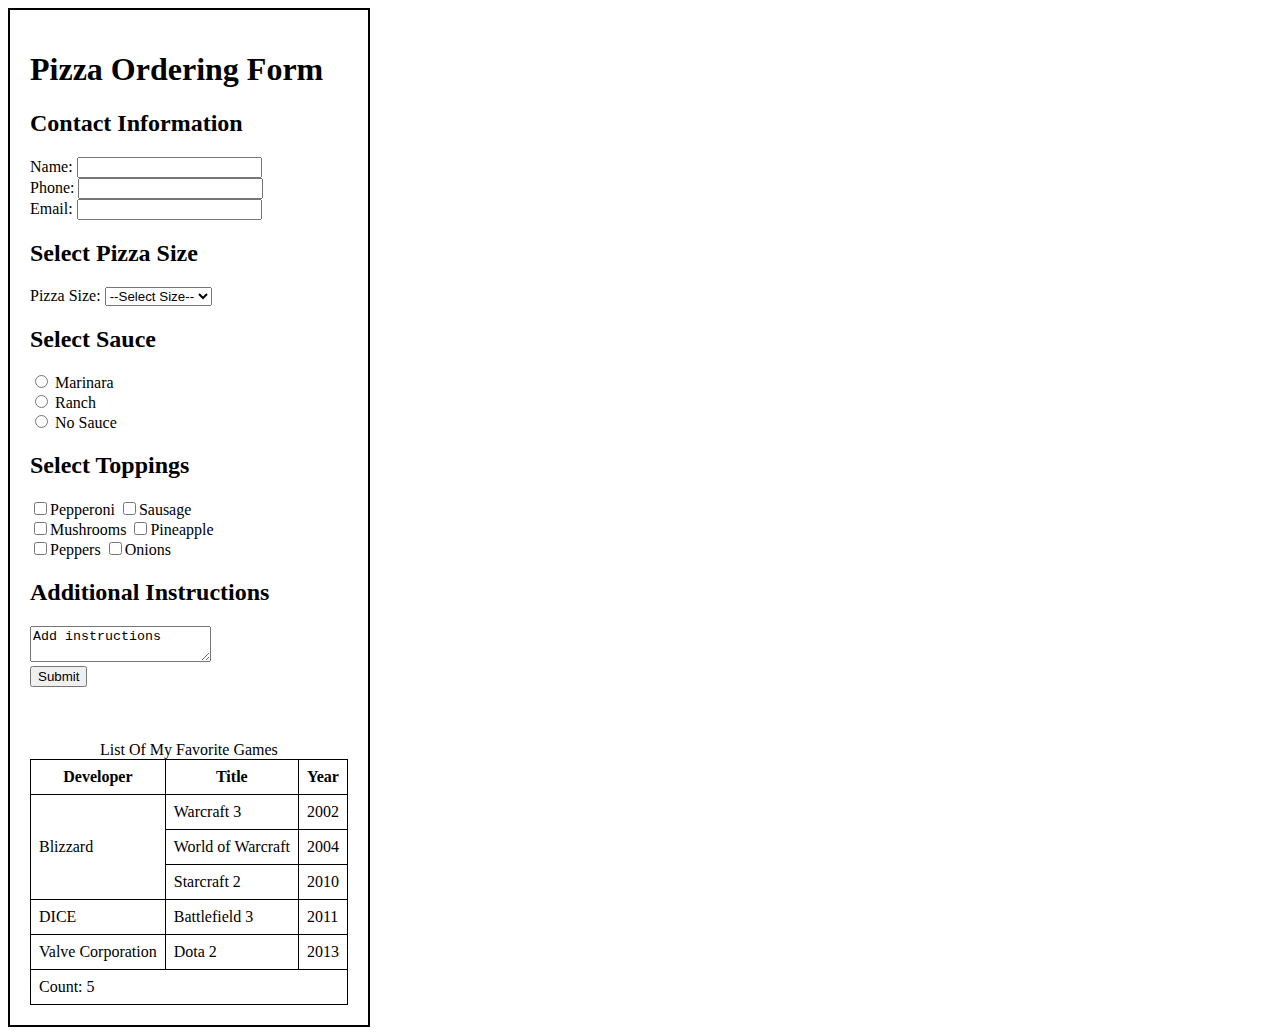
<file: CIS 4004 Assignments/Table-Forms.html>
<!DOCTYPE html>
<html lang="en">
    <head>
        <title>Tables and Forms Assignment</title>

        <style>
            form {
                border: 2px solid black;
                padding: 20px;
                width: fit-content;
            }

            table {
                border-collapse: collapse;
            }

            th, td {
                border: 1px solid black;
                padding: 8px;
            }
        </style>
    </head>
<body>
    <form>
    <h1>Pizza Ordering Form</h1>

    <h2>Contact Information</h2>
    <label for="inName">Name:</label>
    <input type="text" name="inName" id="inName" required><br>
    <label for="inPhone">Phone:</label>
    <input type="tel" name="inPhone" id="inPhone" required><br>
    <label for="inEmail">Email:</label>
    <input type="email" name="inEmail" id="inEmail" required>

    <h2>Select Pizza Size</h2>
    <label for="PizzaSize">Pizza Size:</label>
    <select name="PizzaSize" id="PizzaSize" required>
        <option value="" disabled selected hidden>--Select Size--</option>
        <option>Medium</option>
        <option>Large</option>
        <option>XLarge</option>
    </select>

    <h2>Select Sauce</h2>
    <input type="radio" id="marinara" name="sauce" value="marinara" required>
    <label for="marinara">Marinara</label><br>
    <input type="radio" id="ranch" name="sauce" value="ranch">
    <label for="ranch">Ranch</label><br>
    <input type="radio" id="none" name="sauce" value="none">
    <label for="none">No Sauce</label>
    

    <h2>Select Toppings</h2>
    <input type="checkbox" name="SelectToppings"><label>Pepperoni</label>
    <input type="checkbox" name="SelectToppings"><label>Sausage</label><br>
    <input type="checkbox" name="SelectToppings"><label>Mushrooms</label>
    <input type="checkbox" name="SelectToppings"><label>Pineapple</label><br>
    <input type="checkbox" name="SelectToppings"><label>Peppers</label>
    <input type="checkbox" name="SelectToppings"><label>Onions</label>

    <h2>Additional Instructions</h2>
    <textarea name="AdditonalInstructions">Add instructions</textarea><br>

    <input type="submit" value="Submit"><br><br><br><br>

      <table> 
        <caption>List Of My Favorite Games</caption>
        <thead>
            <tr>
                <th>Developer</th>
                <th>Title</th>
                <th>Year</th>
            </tr>
        </thead>

        <tbody>
            <tr>
                <td rowspan="3">Blizzard</td>
                <td>Warcraft 3</td>
                <td>2002</td>
            </tr>
            <tr>
                <td>World of Warcraft</td>
                <td>2004</td>
            </tr>
            <tr>
                <td>Starcraft 2</td>
                <td>2010</td>
            </tr>

            <tr>
                <td>DICE</td>
                <td>Battlefield 3</td>
                <td>2011</td>
            </tr>

            <tr>
                <td>Valve Corporation</td>
                <td>Dota 2</td>
                <td>2013</td>
            <tr>
                <td colspan="3">Count: 5</td>
            </tr>
        </tbody>
      </table>
</form>
  

</body>
</html>
</file>
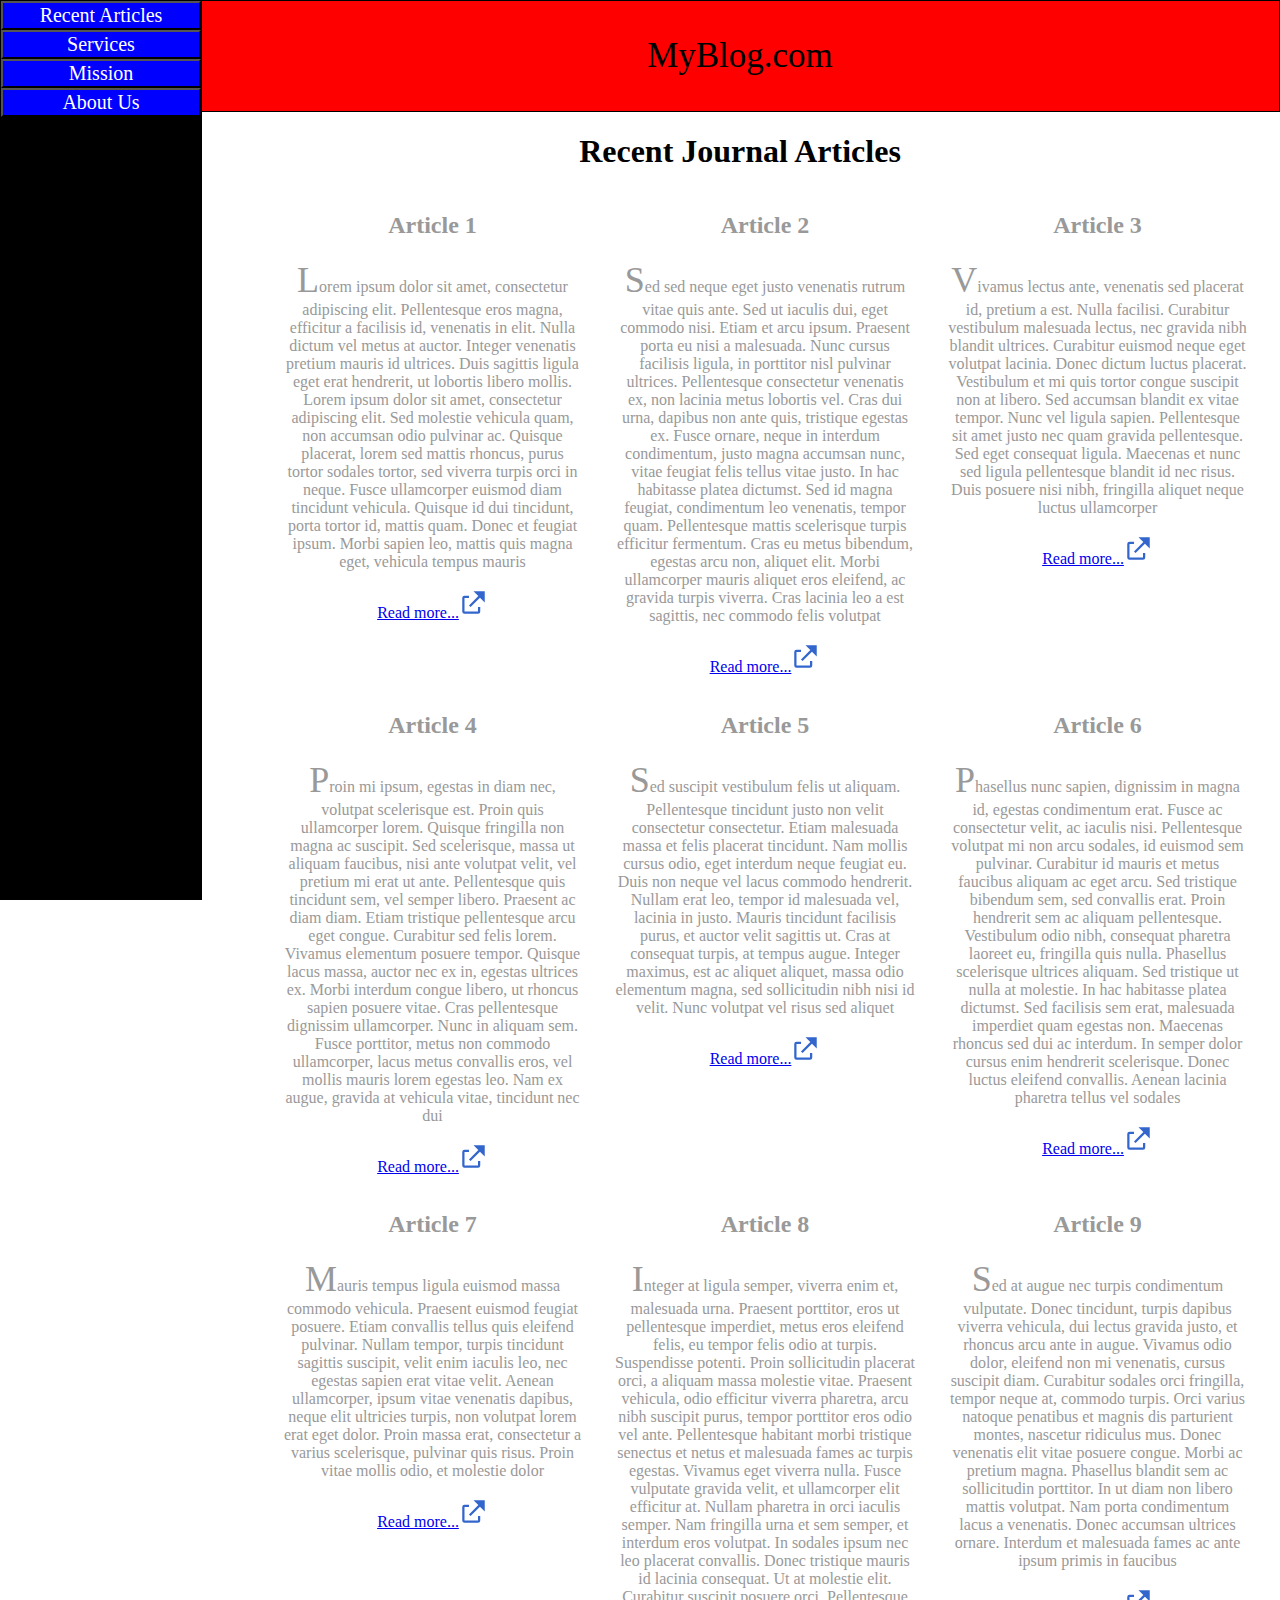
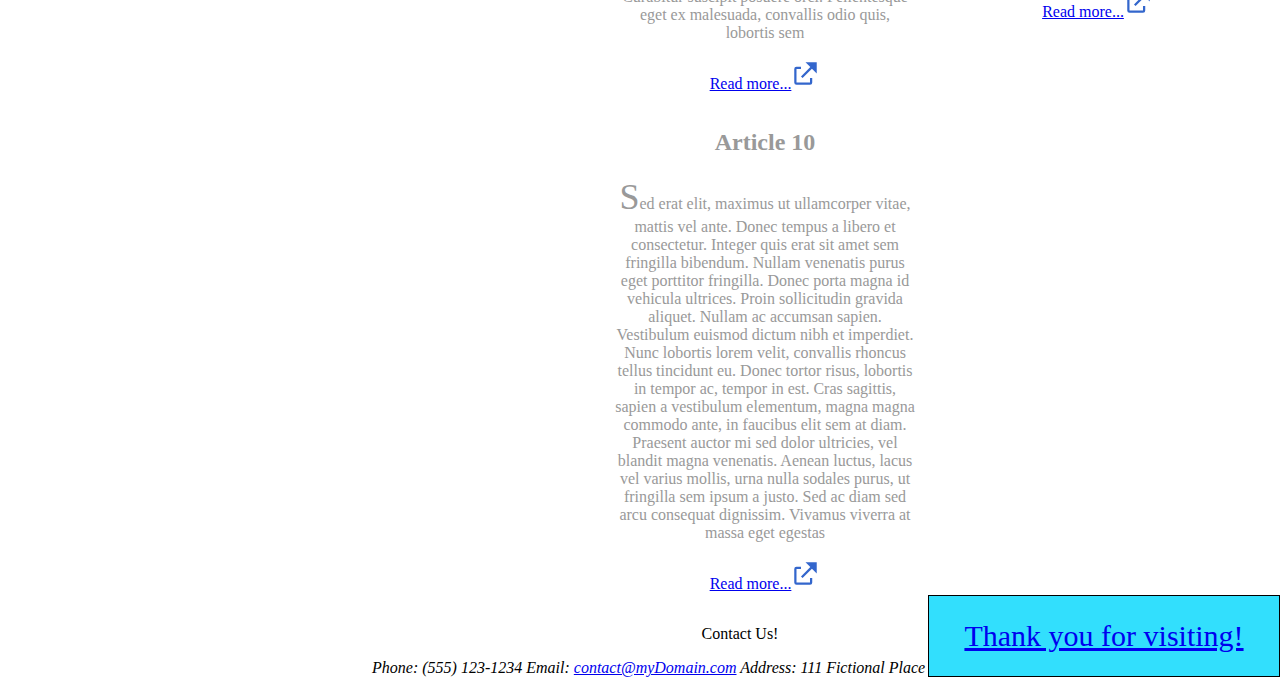
<file: CIS 4004 Assignments/transition-selectors.html>
<!DOCTYPE html>
<html lang="en">
    <head>
        <link rel="stylesheet" href="transition-selectors.css">
    </head>

    <body>
		
		<nav id="menuItems">
			<button id="recentArticles" href="recent.html">Recent Articles</button>
			
			<ul id="jumpMenu">
				<li><a href="#a1">Article 1</a></li>
				<li><a href="#a2">Article 2</a></li>
				<li><a href="#a3">Article 3</a></li>
				<li><a href="#a4">Article 4</a></li>
				<li><a href="#a5">Article 5</a></li>
				<li><a href="#a6">Article 6</a></li>
				<li><a href="#a7">Article 7</a></li>
				<li><a href="#a8">Article 8</a></li>
				<li><a href="#a9">Article 9</a></li>
				<li><a href="#a10">Article 10</a></li>
			</ul>
		
			<button href="services.html">Services</button>
			<button href="mission.html">Mission</button>
			<button href="about.html">About Us</button>
		</nav>
		
        <main>
		
			<header>
				<p>MyBlog.com</p>
			</header>
            
            <h1>Recent Journal Articles</h1>

            <div id="container">
                <article id="a1">
                    <h2>Article 1</h2>
                    <p>Lorem ipsum dolor sit amet, consectetur adipiscing elit. Pellentesque eros magna, efficitur a facilisis id, venenatis in elit. Nulla dictum vel metus at auctor. Integer venenatis pretium mauris id ultrices. Duis sagittis ligula eget erat hendrerit, ut lobortis libero mollis. Lorem ipsum dolor sit amet, consectetur adipiscing elit. Sed molestie vehicula quam, non accumsan odio pulvinar ac. Quisque placerat, lorem sed mattis rhoncus, purus tortor sodales tortor, sed viverra turpis orci in neque. Fusce ullamcorper euismod diam tincidunt vehicula. Quisque id dui tincidunt, porta tortor id, mattis quam. Donec et feugiat ipsum. Morbi sapien leo, mattis quis magna eget, vehicula tempus mauris</p>
                    <p><a href="http://www.google.com">Read more...</a></p>
                </article>

                <article id="a2">
                    <h2>Article 2</h2>
                    <p>Sed sed neque eget justo venenatis rutrum vitae quis ante. Sed ut iaculis dui, eget commodo nisi. Etiam et arcu ipsum. Praesent porta eu nisi a malesuada. Nunc cursus facilisis ligula, in porttitor nisl pulvinar ultrices. Pellentesque consectetur venenatis ex, non lacinia metus lobortis vel. Cras dui urna, dapibus non ante quis, tristique egestas ex. Fusce ornare, neque in interdum condimentum, justo magna accumsan nunc, vitae feugiat felis tellus vitae justo. In hac habitasse platea dictumst. Sed id magna feugiat, condimentum leo venenatis, tempor quam. Pellentesque mattis scelerisque turpis efficitur fermentum. Cras eu metus bibendum, egestas arcu non, aliquet elit. Morbi ullamcorper mauris aliquet eros eleifend, ac gravida turpis viverra. Cras lacinia leo a est sagittis, nec commodo felis volutpat</p>
                    <p><a href="http://www.google.com">Read more...</a></p>
                </article>

                <article id="a3">
                    <h2>Article 3</h2>
                    <p>Vivamus lectus ante, venenatis sed placerat id, pretium a est. Nulla facilisi. Curabitur vestibulum malesuada lectus, nec gravida nibh blandit ultrices. Curabitur euismod neque eget volutpat lacinia. Donec dictum luctus placerat. Vestibulum et mi quis tortor congue suscipit non at libero. Sed accumsan blandit ex vitae tempor. Nunc vel ligula sapien. Pellentesque sit amet justo nec quam gravida pellentesque. Sed eget consequat ligula. Maecenas et nunc sed ligula pellentesque blandit id nec risus. Duis posuere nisi nibh, fringilla aliquet neque luctus ullamcorper</p>
                    <p><a href="http://www.google.com">Read more...</a></p>
                </article>

                <article id="a4">
                    <h2>Article 4</h2>
                    <p>Proin mi ipsum, egestas in diam nec, volutpat scelerisque est. Proin quis ullamcorper lorem. Quisque fringilla non magna ac suscipit. Sed scelerisque, massa ut aliquam faucibus, nisi ante volutpat velit, vel pretium mi erat ut ante. Pellentesque quis tincidunt sem, vel semper libero. Praesent ac diam diam. Etiam tristique pellentesque arcu eget congue. Curabitur sed felis lorem. Vivamus elementum posuere tempor. Quisque lacus massa, auctor nec ex in, egestas ultrices ex. Morbi interdum congue libero, ut rhoncus sapien posuere vitae. Cras pellentesque dignissim ullamcorper. Nunc in aliquam sem. Fusce porttitor, metus non commodo ullamcorper, lacus metus convallis eros, vel mollis mauris lorem egestas leo. Nam ex augue, gravida at vehicula vitae, tincidunt nec dui</p>
                    <p><a href="http://www.google.com">Read more...</a></p>
                </article>

                <article id="a5">
                    <h2>Article 5</h2>
                    <p>Sed suscipit vestibulum felis ut aliquam. Pellentesque tincidunt justo non velit consectetur consectetur. Etiam malesuada massa et felis placerat tincidunt. Nam mollis cursus odio, eget interdum neque feugiat eu. Duis non neque vel lacus commodo hendrerit. Nullam erat leo, tempor id malesuada vel, lacinia in justo. Mauris tincidunt facilisis purus, et auctor velit sagittis ut. Cras at consequat turpis, at tempus augue. Integer maximus, est ac aliquet aliquet, massa odio elementum magna, sed sollicitudin nibh nisi id velit. Nunc volutpat vel risus sed aliquet</p>
                    <p><a href="http://www.google.com">Read more...</a></p>
                </article>

                <article id="a6">
                    <h2>Article 6</h2>
                    <p>Phasellus nunc sapien, dignissim in magna id, egestas condimentum erat. Fusce ac consectetur velit, ac iaculis nisi. Pellentesque volutpat mi non arcu sodales, id euismod sem pulvinar. Curabitur id mauris et metus faucibus aliquam ac eget arcu. Sed tristique bibendum sem, sed convallis erat. Proin hendrerit sem ac aliquam pellentesque. Vestibulum odio nibh, consequat pharetra laoreet eu, fringilla quis nulla. Phasellus scelerisque ultrices aliquam. Sed tristique ut nulla at molestie. In hac habitasse platea dictumst. Sed facilisis sem erat, malesuada imperdiet quam egestas non. Maecenas rhoncus sed dui ac interdum. In semper dolor cursus enim hendrerit scelerisque. Donec luctus eleifend convallis. Aenean lacinia pharetra tellus vel sodales</p>
                    <p><a href="http://www.google.com">Read more...</a></p>
                </article>

                <article id="a7">
                    <h2>Article 7</h2>
                    <p>Mauris tempus ligula euismod massa commodo vehicula. Praesent euismod feugiat posuere. Etiam convallis tellus quis eleifend pulvinar. Nullam tempor, turpis tincidunt sagittis suscipit, velit enim iaculis leo, nec egestas sapien erat vitae velit. Aenean ullamcorper, ipsum vitae venenatis dapibus, neque elit ultricies turpis, non volutpat lorem erat eget dolor. Proin massa erat, consectetur a varius scelerisque, pulvinar quis risus. Proin vitae mollis odio, et molestie dolor</p>
                    <p><a href="http://www.google.com">Read more...</a></p>
                </article>

                <article id="a8">
                    <h2>Article 8</h2>
                    <p>Integer at ligula semper, viverra enim et, malesuada urna. Praesent porttitor, eros ut pellentesque imperdiet, metus eros eleifend felis, eu tempor felis odio at turpis. Suspendisse potenti. Proin sollicitudin placerat orci, a aliquam massa molestie vitae. Praesent vehicula, odio efficitur viverra pharetra, arcu nibh suscipit purus, tempor porttitor eros odio vel ante. Pellentesque habitant morbi tristique senectus et netus et malesuada fames ac turpis egestas. Vivamus eget viverra nulla. Fusce vulputate gravida velit, et ullamcorper elit efficitur at. Nullam pharetra in orci iaculis semper. Nam fringilla urna et sem semper, et interdum eros volutpat. In sodales ipsum nec leo placerat convallis. Donec tristique mauris id lacinia consequat. Ut at molestie elit. Curabitur suscipit posuere orci. Pellentesque eget ex malesuada, convallis odio quis, lobortis sem</p>
                    <p><a href="http://www.google.com">Read more...</a></p>
                </article>

                <article id="a9">
                    <h2>Article 9</h2>
                    <p>Sed at augue nec turpis condimentum vulputate. Donec tincidunt, turpis dapibus viverra vehicula, dui lectus gravida justo, et rhoncus arcu ante in augue. Vivamus odio dolor, eleifend non mi venenatis, cursus suscipit diam. Curabitur sodales orci fringilla, tempor neque at, commodo turpis. Orci varius natoque penatibus et magnis dis parturient montes, nascetur ridiculus mus. Donec venenatis elit vitae posuere congue. Morbi ac pretium magna. Phasellus blandit sem ac sollicitudin porttitor. In ut diam non libero mattis volutpat. Nam porta condimentum lacus a venenatis. Donec accumsan ultrices ornare. Interdum et malesuada fames ac ante ipsum primis in faucibus</p>
                    <p><a href="http://www.google.com">Read more...</a></p>
                </article>

                <article id="a10">
                    <h2>Article 10</h2>
                    <p>Sed erat elit, maximus ut ullamcorper vitae, mattis vel ante. Donec tempus a libero et consectetur. Integer quis erat sit amet sem fringilla bibendum. Nullam venenatis purus eget porttitor fringilla. Donec porta magna id vehicula ultrices. Proin sollicitudin gravida aliquet. Nullam ac accumsan sapien. Vestibulum euismod dictum nibh et imperdiet. Nunc lobortis lorem velit, convallis rhoncus tellus tincidunt eu. Donec tortor risus, lobortis in tempor ac, tempor in est. Cras sagittis, sapien a vestibulum elementum, magna magna commodo ante, in faucibus elit sem at diam. Praesent auctor mi sed dolor ultricies, vel blandit magna venenatis. Aenean luctus, lacus vel varius mollis, urna nulla sodales purus, ut fringilla sem ipsum a justo. Sed ac diam sed arcu consequat dignissim. Vivamus viverra at massa eget egestas</p>
                    <p><a href="http://www.google.com">Read more...</a></p>
                </article>
            </div>
			
			<p id="thanks"><a href="#">Thank you for visiting!</a></p>

            <footer>
                <p>Contact Us!</p>
                <address>
                    <div>
                        <span>Phone:</span> <span>(555) 123-1234</span>
                        <span>Email:</span> </span><a href="#">contact@myDomain.com</a></span>
                        <span>Address:</span> <span>111 Fictional Place</span>
                        <span>Line 2:</span> <span>Orlando, FL, 32825</span>
                    </div>
                </address>
				
            </footer>
        </main>
    </body>
</html>
</file>
<file: CIS 4004 Assignments/Basic-css.css>
body{
    background-color: deepskyblue;
}

#paragraph2{
    border: 3px solid green;
    padding: 20px;
    
    background-color: white;
}

.blue{
    background-color: blue;
    padding: 10px;

    color: white;
}

.w3-link{
    color: red;
}

ol {
    list-style-type: decimal-leading-zero;
}
</file>
<file: CIS 4004 Assignments/10_css.css>
#showArea
{
    display: flex;
    flex-direction: column;
    width: 75%;
    margin: auto;
    margin-top: 30px;
}

#toggleButtons
{
    margin: auto;
    display: flex;
    width: 20%;
    justify-content: space-evenly;
}

#toggleButtons > *
{
    height: 50px;
    border-radius: 10px;
}

form#newContent{
    display: none;
    flex-direction: column;
    margin: auto;
    width: 75%;
    align-items: center;
}

form#filterContent{
    display: block;
    margin: auto;
}

.formRow
{
    width: 400px;
    font-size: 1.3em;
}

article.opinion{
    border: 1px solid red;
}

article.recipe{
    border: 1px solid lightskyblue;
}

article.update{
    border: 1px solid lightseagreen;
}

.marker
{
    float:right;
    font-size: 1.5em;
}

.date
{
    float:left;
    font-size: 1.5em;
}


.opinion .marker
{
    background-color: red;
}

.recipe .marker
{
    background-color: lightskyblue;
}

.update .marker
{
    background-color: lightseagreen;
}




body{
    padding: 0;
    margin: 0;
    width: 100%;
}

main{
    width: 100%;
}

main h1
{
    text-align: center;
    font-size: clamp(12px, 4vw, 24px);
}


header{
    background-color: goldenrod;
    text-align: center;
    position: sticky;
    top: 0px;
    font-size: 2.5vw;
    width: 100%;
    margin: 0;
    border: 1px solid black;
    font-family: 'Trebuchet MS', 'Lucida Sans Unicode', 'Lucida Grande', 'Lucida Sans', Arial, sans-serif;
}

main > div#articleList
{
    display:flex;
    flex-wrap: wrap;
    align-items: stretch;
    justify-content: center;
    font-family:'Lucida Sans', 'Lucida Sans Regular', 'Lucida Grande', 'Lucida Sans Unicode', Geneva, Verdana, sans-serif
}

article{
    width: 30%;
    margin-left:1.5%;
    margin-right: 1.5%;
    text-align: justify;
    font-size: clamp(8px, 1.5vw, 12px);
    border-radius: 5px;
}



footer
{
    padding-top: 5vh;
    font-size: 2vw;
    padding-bottom: 10vh;
    color: white;
    background-color: black;
}

a:visited
{
    color: darkblue;
}

footer p{
    text-align: center;
    margin: auto;
    width: 50%;
    
}

address > div
{
    display: grid;
    grid-template-columns: auto auto;
    justify-content: space-evenly;
    width: 75%;
    margin: auto;
}

nav{
    display: flex;
    flex-wrap: nowrap;
    width: 100%;
    margin: 0;
    padding: 0;
    justify-content: space-evenly;
    background-color: black;
}

nav button
{
    color:white;
    background-color: blue;
    text-decoration: none;
    font-size: 1.5vw;
    display: inline;
    width: 20%;
    padding: 1vw 0vw;
    text-wrap-mode: nowrap;
}

nav button:hover{
    background-color:darkgoldenrod;
}

nav button:active{
    background-color: gold;
}





@media screen and (max-width: 600px) {
    article{
        width: 75%;
        margin: auto;
    }
}

@media screen and (max-width: 1000px){

    main{
        width: 100%;
    }

    header{
        width: 100%;
    }
}
</file>
<file: CIS 4004 Assignments/pokemon.css>
{
    box-sizing: border-box;
    margin: 0;
    padding: 0;
}

body {
    font-family: Arial, sans-serif;
    background-color: #f5f5f5;
    color: #333;
    text-align: center;
    padding: 20px;
}

header h1 {
    margin-bottom: 20px;
    color: #ff0000;
}

section {
    margin-bottom: 30px;
    padding: 10px;
    background-color: #ffffff;
    border-radius: 10px;
    box-shadow: 0 0 10px rgba(0,0,0,0.1);
}

#pokemonDisplay img {
    display: block;
    margin: 0 auto 10px auto;
}

#pokemonSound {
    margin-top: 10px;
}

#moveSelectors select {
    margin: 5px;
    padding: 5px;
    width: 300px;
}

#teamDisplay {
    display: flex;
    flex-wrap: wrap;
    justify-content: center;
    gap: 15px;
}

#teamDisplay div {
    background-color: #fafafa;
    padding: 10px;
    border-radius: 8px;
    width: 150px;
    box-shadow: 0 0 5px rgba(0,0,0,0.1);
}

#teamDisplay img {
    width: 100px;
    margin-bottom: 5px;
}
</file>
<file: CIS 4004 Assignments/Positioning-css.css>
body{
    margin: 0;
}

/* Header fixed at the top and unaffected by scrolling*/
header{
    position: fixed;
    top: 0;
    left: 240px;
    right: 0;


    border: 1px solid black;
    background-color: red;

    text-align: center;
    font-size: 35px;
}

header p{
    font-size: 30px;
}

/* Nav buttons inside header */
header nav{
    display: flex;
    flex-direction: row;
    justify-content: center;
    gap: 90px;
    
    background-color: black;
}

/* Alignment, color, and sizing for nav buttons*/
header nav button{
    padding: 15px;
    width: 250px;
    background-color: blue;
    color: white;

    font-size: large;
}

/* Fixes navigation menu to the left side of the screen */
#jumpMenu {
    position: fixed;
    top: 0;
    bottom: 0;
    left: 0;
    width: 200px;

    background-color: rgb(255, 179, 2);
    border-right: 1px solid black;

    /* Spaces each link vertically */
    display: flex;
    flex-direction: column;
    justify-content: space-around;
    align-items: center;
    padding: 20px;
}

/* Alignment for fixed header and jumpMenu*/
main {
    margin-left: 220px;  
    padding-top: 100px; 
}

h1{
    padding-top: 50px;
    text-align: center;
    font-size: 50px;
}

/* Lays articles out into rows and allows for wrapping upon window resizing */
#container{
    display: flex;
    flex-wrap: wrap;
    justify-content: space-evenly;
}


/* Aligns each article to the center with a width of 300px */
article{
    text-align: center;
    width: 300px;
}

/* Fixed the thank you message to the botton right corner */
#thanks {
    
    position: fixed;
    bottom: 0;
    right: 0;

    border: 1px solid black;
    text-align: center;
    background-color: rgb(50, 223, 253);

    margin: 0;
    height: 80px;
    width: 300px;

    display: flex;                
    justify-content: center;    /* horizontal: center */
    align-items: center;       /* vertical: center */


    font-size: 30px;
    color: black;
}

footer{
    text-align: center;
}
</file>
<file: CIS 4004 Assignments/transition-selectors.css>
body{
    position: relative;
    margin: 0;
}

header{
    border: 1px solid black;
    background-color: red;
    
    text-align: center;
    font-size: 35px;
}

body nav{
    position: fixed;
    top: 0;
    left: 0;
    bottom: 0;

    border: 1px solid black;
    background-color: black;
}
#menuItems {
    display: flex;         /* use Flexbox */
    flex-direction: column; /* stack items vertically */
    align-items: flex-start; /* optional: left-align them */

}

#menuItems button{
    background-color: blue;
    width: 200px;
    
    color: white;
    font-size: 20px;
    font-family: 'Times New Roman', Times, serif;
}

#menuItems button:hover{
    background-color: gold;
}


#jumpMenu {
    display: none;              /* hide by default */
    list-style: none;
    padding: 0;
    margin: 0 auto;
    width: 200px;
    background-color: gold;
}

/* shows the displayed items when hovered over the recent articles or each article*/
#recentArticles:hover + #jumpMenu, #jumpMenu:hover {
    display: flex;             
    flex-direction: column;   
    align-items: center;       
}

/* Style the links normally */
#jumpMenu li a {
    display: flex;             
    flex-direction: column;   
    align-items: center; 

    text-decoration: none; /* remove underline */
    color: blue;          /* default text color */

    width: 100%;           /* fill the menu width */
    background-color: gold; /* default background */
}

/* Hover effect */
#jumpMenu li a:hover {
    display: flex;             
    flex-direction: column;   
    align-items: center; 

    color: black;           /* text becomes black */
    background-color: blue; /* background color changes */
    width: 200px;
}

h1{
    text-align: center;
}

/* Alignment for fixed header and jumpMenu*/
main {
    margin-left: 200px;   
}

/* Lays articles out into rows and allows for wrapping upon window resizing */
#container{
    display: flex;
    flex-wrap: wrap;
    justify-content: space-evenly;
    margin-left: 50px;
}

/* Aligns each article to the center with a width of 300px */
article{
    width: 300px;
    text-align: center;

    color: #999;              /* light text */
    transition: all 2s;       /* animate everything over 2s */
 
}

/* hover state for each article */
article:hover {
    color: #000;              /* darker text */
    transform: scale(1.1);    /* expands article */
}

/* changes the font size and type for the first letter of each paragrpah */
article p:first-of-type::first-letter {
    font-family: "Times New Roman", serif;
    font-size: 36px;
}

/* arrow display for each google link*/
a[href*="google.com"]::after{
    content: url("../images/arrow.png");
}


/* thank you message in the botton right corner */
#thanks {
    
    position: absolute;
    bottom: 0;
    right: 0;
    


    border: 1px solid black;
    text-align: center;
    background-color: rgb(50, 223, 253);

    margin: 0;
    height: 80px;
    width: 350px;

    display: flex;                
    justify-content: center;    /* horizontal: center */
    align-items: center;       /* vertical: center */


    font-size: 30px;
    color: black;
}

footer{
    text-align: center;
}
</file>
